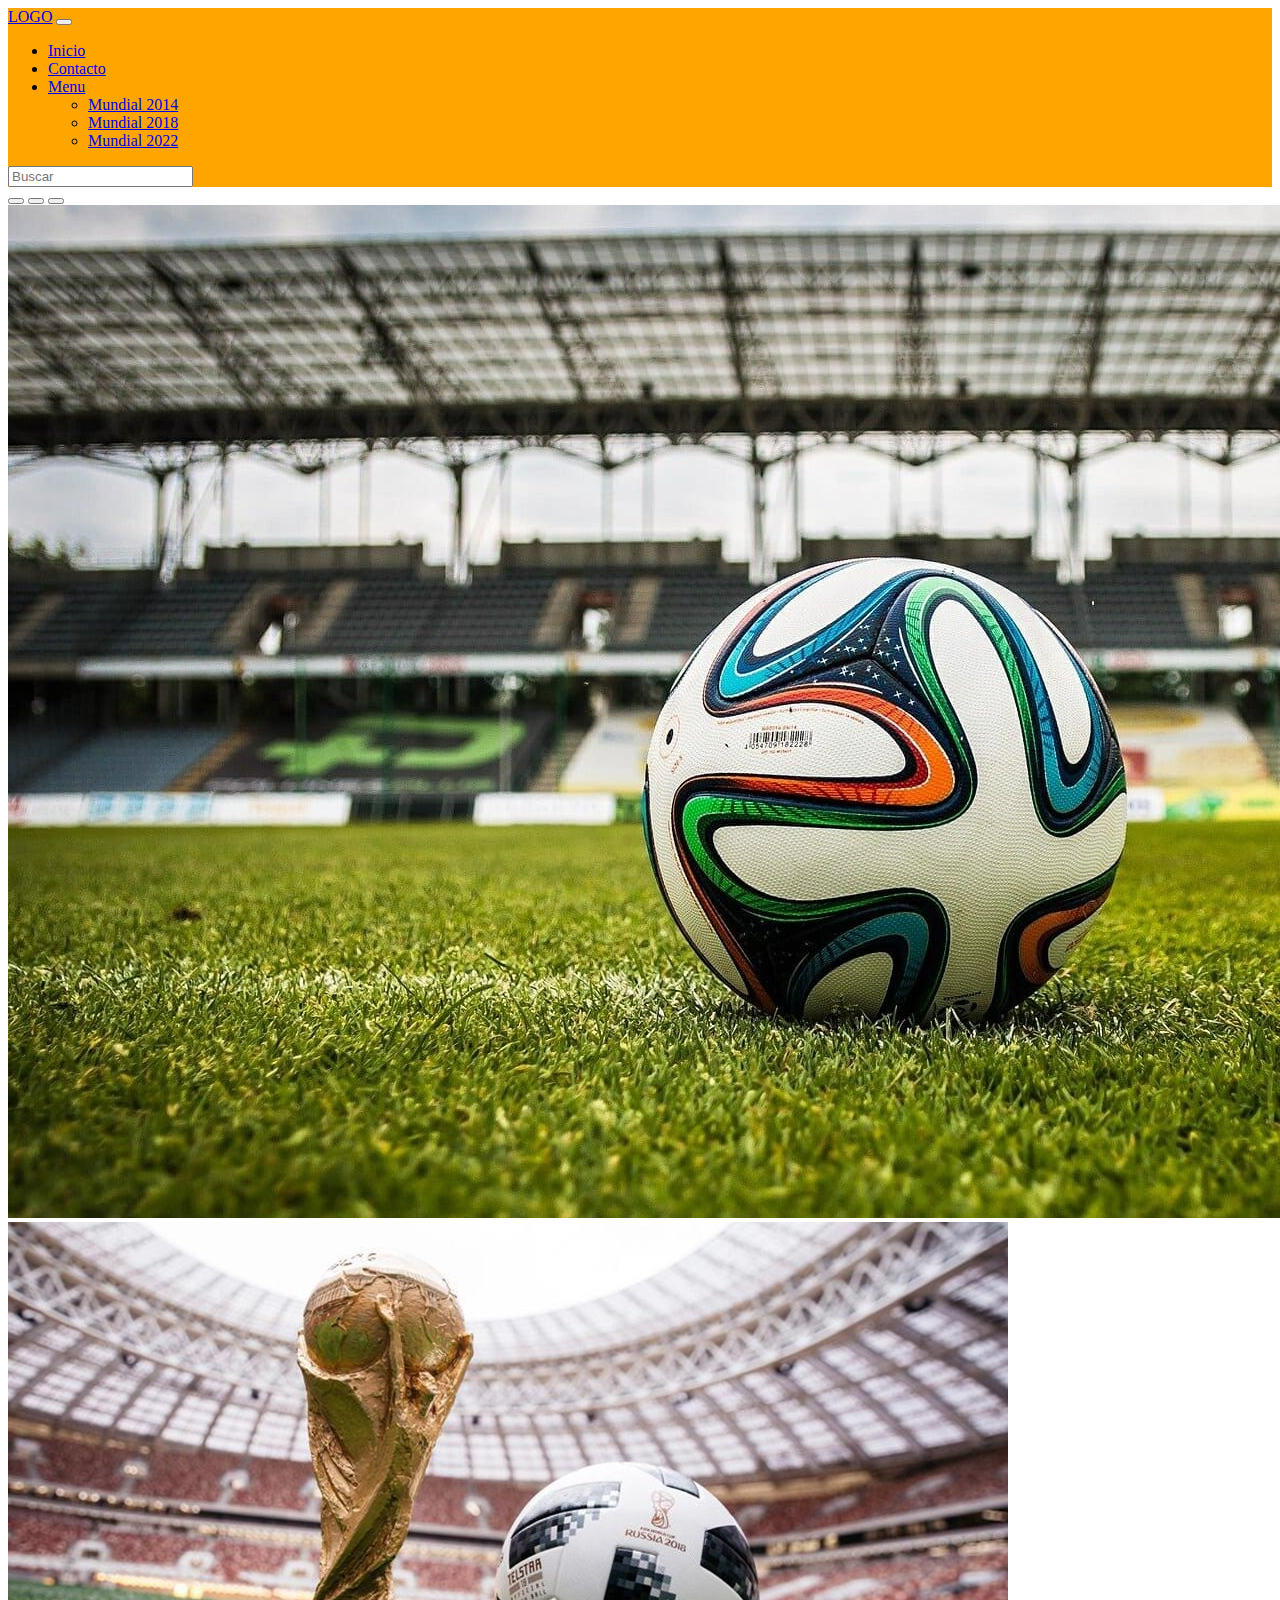
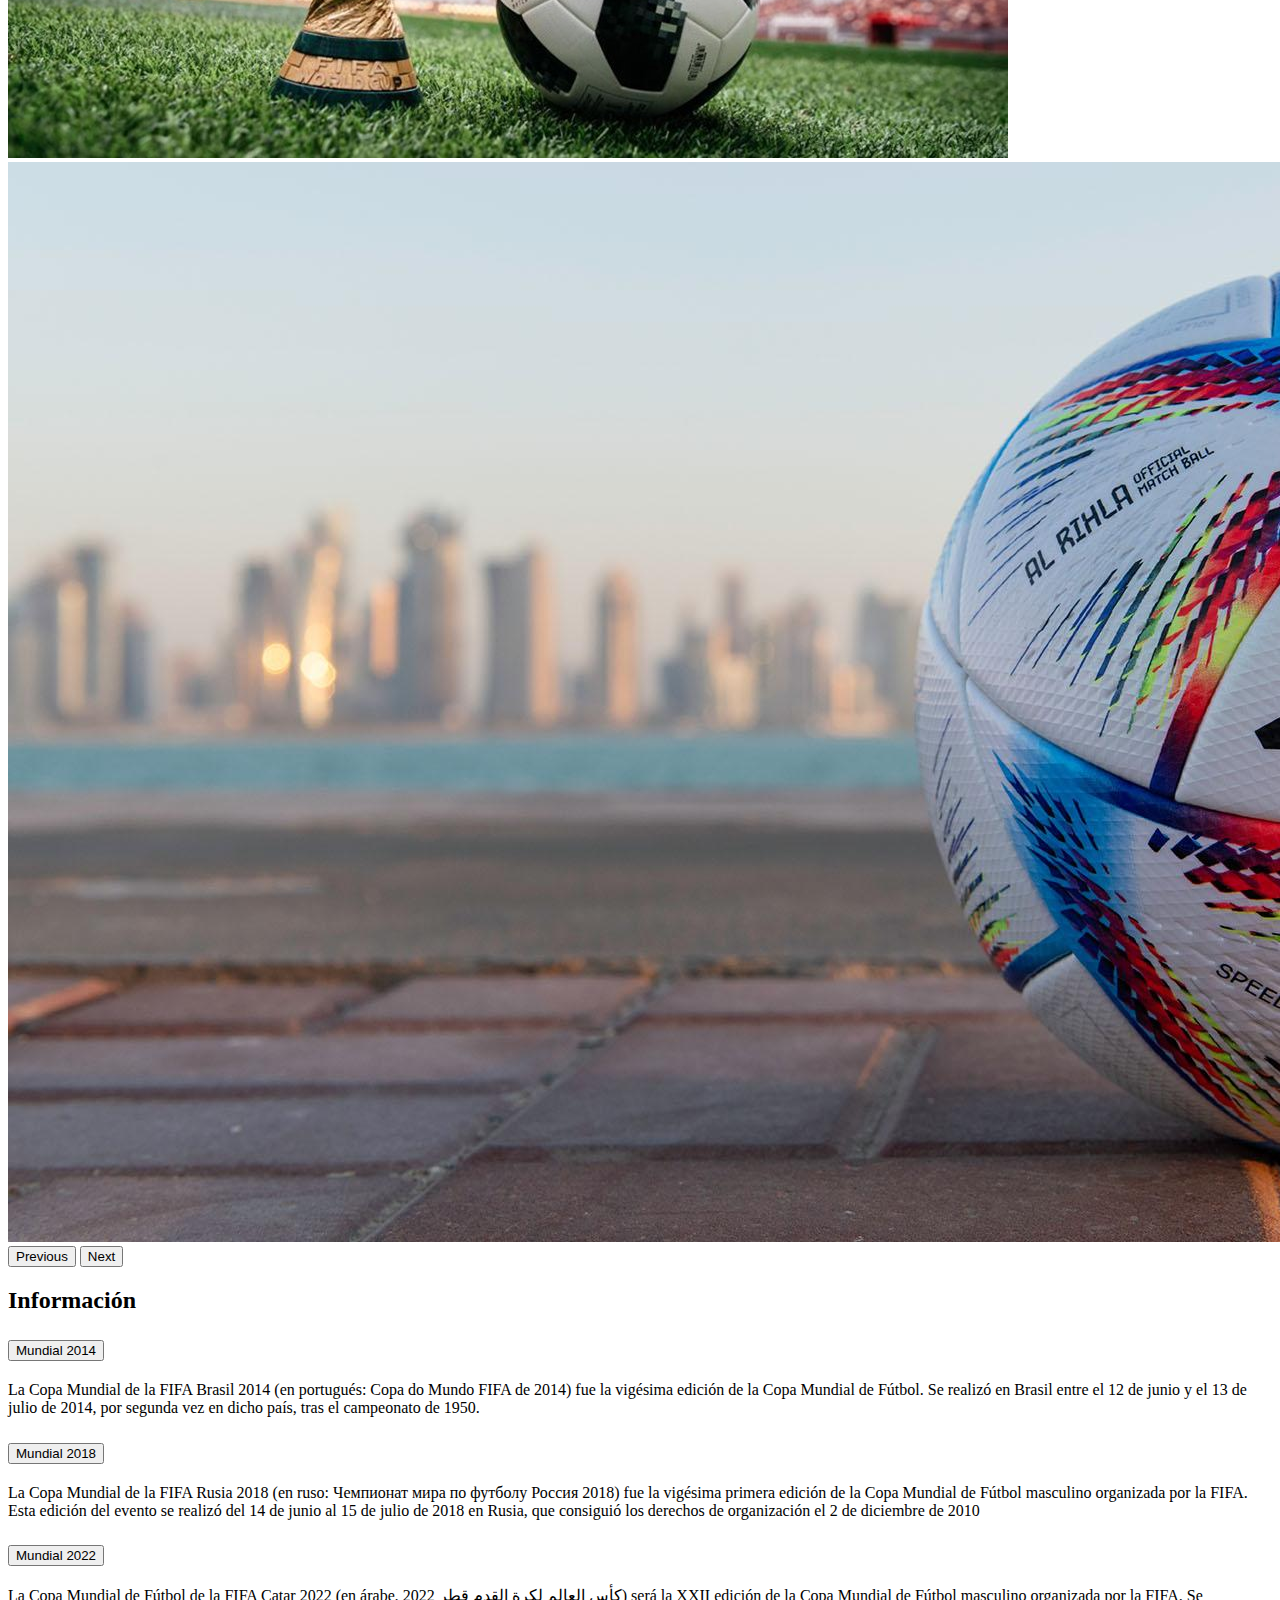
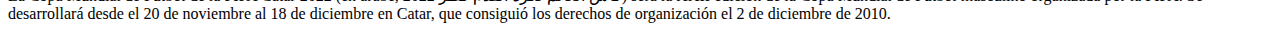
<file: index.html>
<!doctype html>
<html lang="en">
  <head>
    <meta charset="utf-8">
    <meta name="viewport" content="width=device-width, initial-scale=1">
    <link href="https://cdn.jsdelivr.net/npm/bootstrap@5.2.0/dist/css/bootstrap.min.css" rel="stylesheet" integrity="sha384-gH2yIJqKdNHPEq0n4Mqa/HGKIhSkIHeL5AyhkYV8i59U5AR6csBvApHHNl/vI1Bx" crossorigin="anonymous">
    <link rel="stylesheet" href="./css/style.css">
    <title>Bootstrap-Desafio</title>
  </head>
  <body>
    <header>
        <nav class="navbar navbar-expand-md color-nav">
            <div class="container-fluid">
              <a class="navbar-brand" href="index.html">LOGO</a>
              <button class="navbar-toggler" type="button" data-bs-toggle="collapse" data-bs-target="#navbarSupportedContent" aria-controls="navbarSupportedContent" aria-expanded="false" aria-label="Toggle navigation">
                <span class="navbar-toggler-icon"></span>
              </button>
              <div class="collapse navbar-collapse" id="navbarSupportedContent">
                <ul class="navbar-nav me-auto mb-2 mb-lg-0">
                  <li class="nav-item">
                    <a class="nav-link active" aria-current="page" href="index.html">Inicio</a>
                  </li>
                  <li class="nav-item">
                    <a class="nav-link" href="./pages/contacto.html">Contacto</a>
                  </li>
                  <li class="nav-item dropdown">
                    <a class="nav-link dropdown-toggle" href="#" role="button" data-bs-toggle="dropdown" aria-expanded="false">
                      Menu
                    </a>
                    <ul class="dropdown-menu">
                      <li><a class="dropdown-item" href="./pages/2014.html">Mundial 2014</a></li>
                      <li><a class="dropdown-item" href="./pages/2018.html">Mundial 2018</a></li>
                      <li><a class="dropdown-item" href="./pages/2022.html">Mundial 2022</a></li>
                    </ul>
                  </li>
                </ul>
                <form class="d-flex" role="search">
                  <input class="form-control me-2" type="search" placeholder="Buscar" aria-label="Search">
                </form>
              </div>
            </div>
          </nav>
    </header>
    <main>
        <div id="carouselExampleIndicators" class="carousel slide" data-bs-ride="true">
            <div class="carousel-indicators">
              <button type="button" data-bs-target="#carouselExampleIndicators" data-bs-slide-to="0" class="active" aria-current="true" aria-label="Slide 1"></button>
              <button type="button" data-bs-target="#carouselExampleIndicators" data-bs-slide-to="1" aria-label="Slide 2"></button>
              <button type="button" data-bs-target="#carouselExampleIndicators" data-bs-slide-to="2" aria-label="Slide 3"></button>
            </div>
            <div class="carousel-inner">
              <div class="carousel-item active">
                <img src="./img/pelota1.jpg" class="d-block w-100" alt="Pelota mundial 2014">
              </div>
              <div class="carousel-item">
                <img src="./img/pelota2.jpg" class="d-block w-100" alt="Pelota mundial 2018">
              </div>
              <div class="carousel-item">
                <img src="./img/pelota3.jpg" class="d-block w-100" alt="Pelota mundial 2022">
              </div>
            </div>
            <button class="carousel-control-prev" type="button" data-bs-target="#carouselExampleIndicators" data-bs-slide="prev">
              <span class="carousel-control-prev-icon" aria-hidden="true"></span>
              <span class="visually-hidden">Previous</span>
            </button>
            <button class="carousel-control-next" type="button" data-bs-target="#carouselExampleIndicators" data-bs-slide="next">
              <span class="carousel-control-next-icon" aria-hidden="true"></span>
              <span class="visually-hidden">Next</span>
            </button>
          </div>

          <h2>Información </h2>
          <div class="accordion" id="accordionExample">
            <!-- Item 1 -->
            <div class="accordion-item">
              <h2 class="accordion-header" id="headingOne">
                <button class="accordion-button" type="button" data-bs-toggle="collapse" data-bs-target="#collapseOne" aria-expanded="true" aria-controls="collapseOne">
                  Mundial 2014
                </button>
              </h2>
              <div id="collapseOne" class="accordion-collapse collapse show" aria-labelledby="headingOne" data-bs-parent="#accordionExample">
                <div class="accordion-body">
                    <p>La Copa Mundial de la FIFA Brasil 2014 (en portugués: Copa do Mundo FIFA de 2014) fue la vigésima edición de la Copa Mundial de Fútbol. Se realizó en Brasil entre el 12 de junio y el 13 de julio de 2014, por segunda vez en dicho país, tras el campeonato de 1950.</p>
                </div>
              </div>
            </div>
            <!-- Item 2 -->
            <div class="accordion-item">
              <h2 class="accordion-header" id="headingTwo">
                <button class="accordion-button collapsed" type="button" data-bs-toggle="collapse" data-bs-target="#collapseTwo" aria-expanded="false" aria-controls="collapseTwo">
                  Mundial 2018
                </button>
              </h2>
              <div id="collapseTwo" class="accordion-collapse collapse" aria-labelledby="headingTwo" data-bs-parent="#accordionExample">
                <div class="accordion-body">
                  <p>La Copa Mundial de la FIFA Rusia 2018 (en ruso: Чемпионат мира по футболу Россия 2018) fue la vigésima primera edición de la Copa Mundial de Fútbol masculino organizada por la FIFA. Esta edición del evento se realizó del 14 de junio al 15 de julio de 2018 en Rusia, que consiguió los derechos de organización el 2 de diciembre de 2010</p>
                </div>
              </div>
            </div>
            <!-- Item 3 -->
            <div class="accordion-item">
              <h2 class="accordion-header" id="headingThree">
                <button class="accordion-button collapsed" type="button" data-bs-toggle="collapse" data-bs-target="#collapseThree" aria-expanded="false" aria-controls="collapseThree">
                  Mundial 2022
                </button>
              </h2>
              <div id="collapseThree" class="accordion-collapse collapse" aria-labelledby="headingThree" data-bs-parent="#accordionExample">
                <div class="accordion-body">
                  <p>La Copa Mundial de Fútbol de la FIFA Catar 2022 (en árabe, كأس العالم لكرة القدم قطر 2022) será la XXII edición de la Copa Mundial de Fútbol masculino organizada por la FIFA. Se desarrollará desde el 20 de noviembre al 18 de diciembre en Catar, que consiguió los derechos de organización el 2 de diciembre de 2010.</p>
                </div>
              </div>
            </div>
          </div>
    </main>
    <script src="https://cdn.jsdelivr.net/npm/bootstrap@5.2.0/dist/js/bootstrap.bundle.min.js" integrity="sha384-A3rJD856KowSb7dwlZdYEkO39Gagi7vIsF0jrRAoQmDKKtQBHUuLZ9AsSv4jD4Xa" crossorigin="anonymous"></script>
  </body>
</html>
</file>
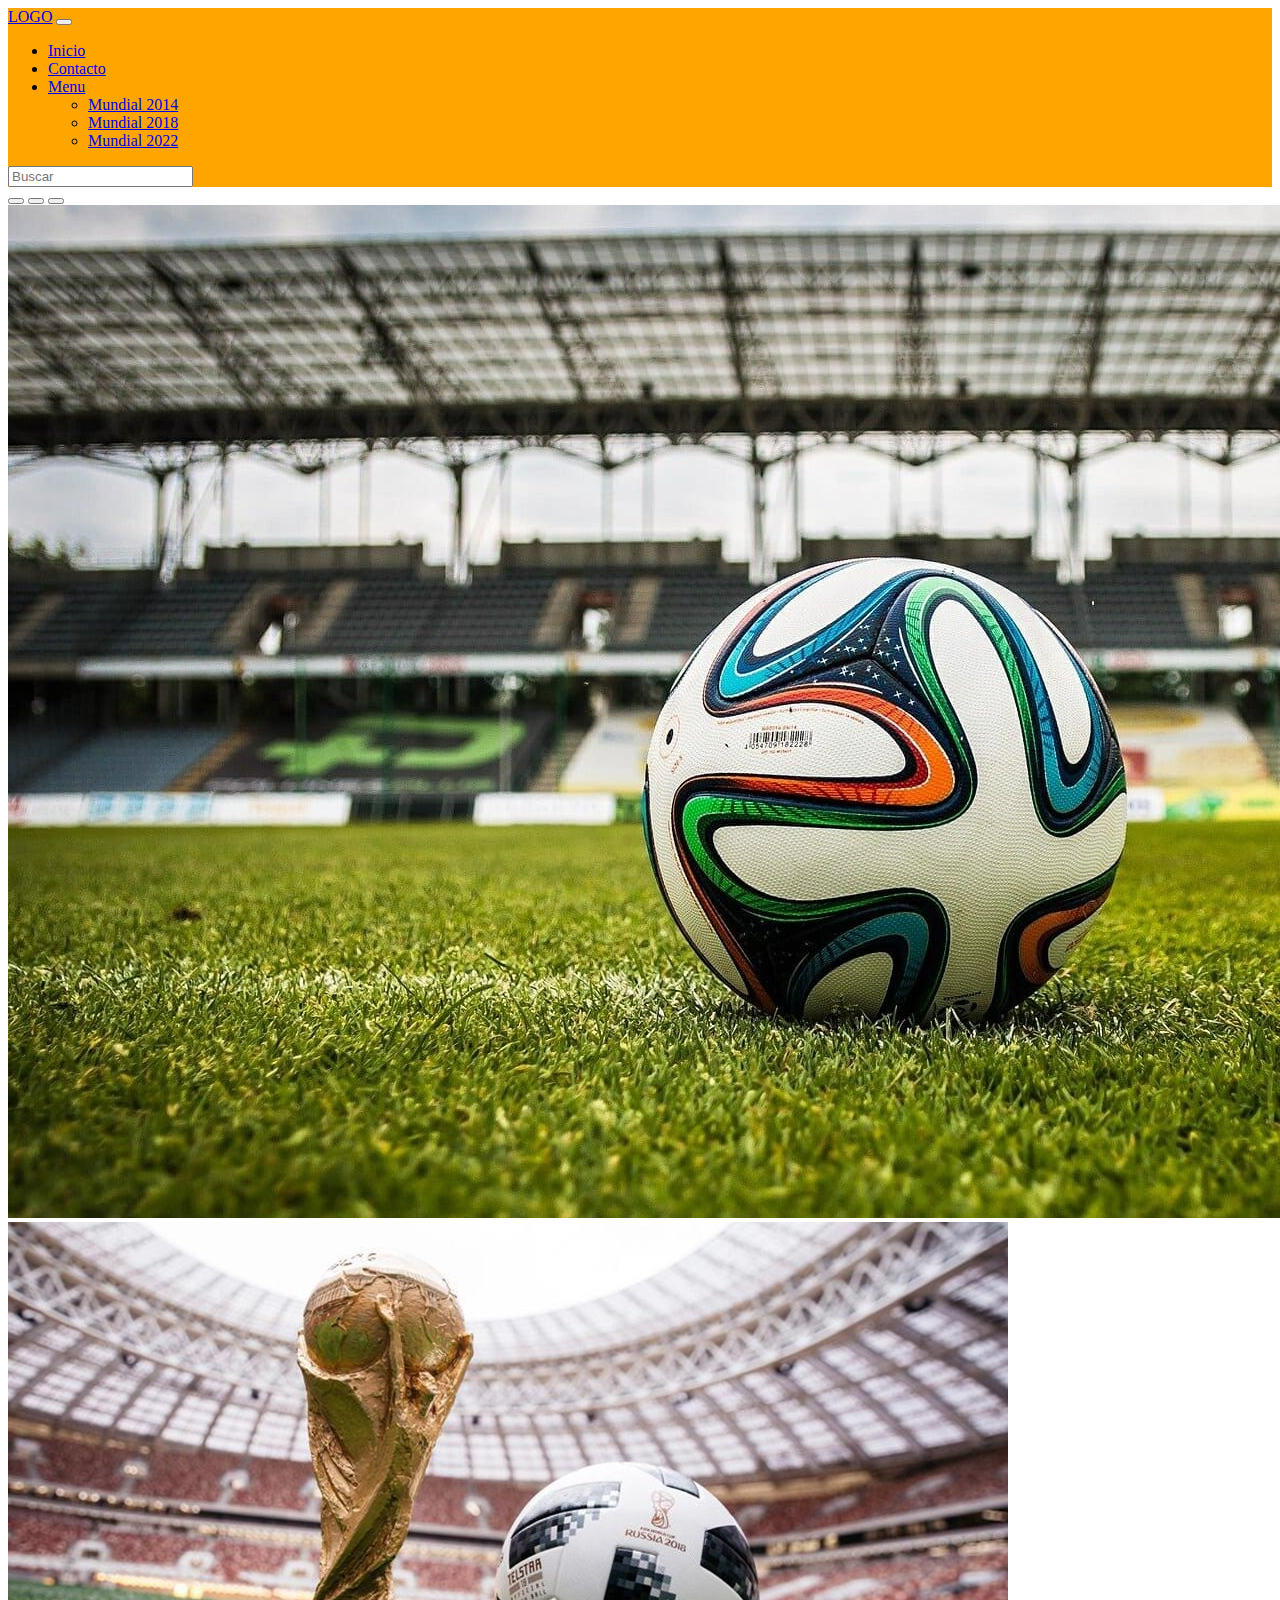
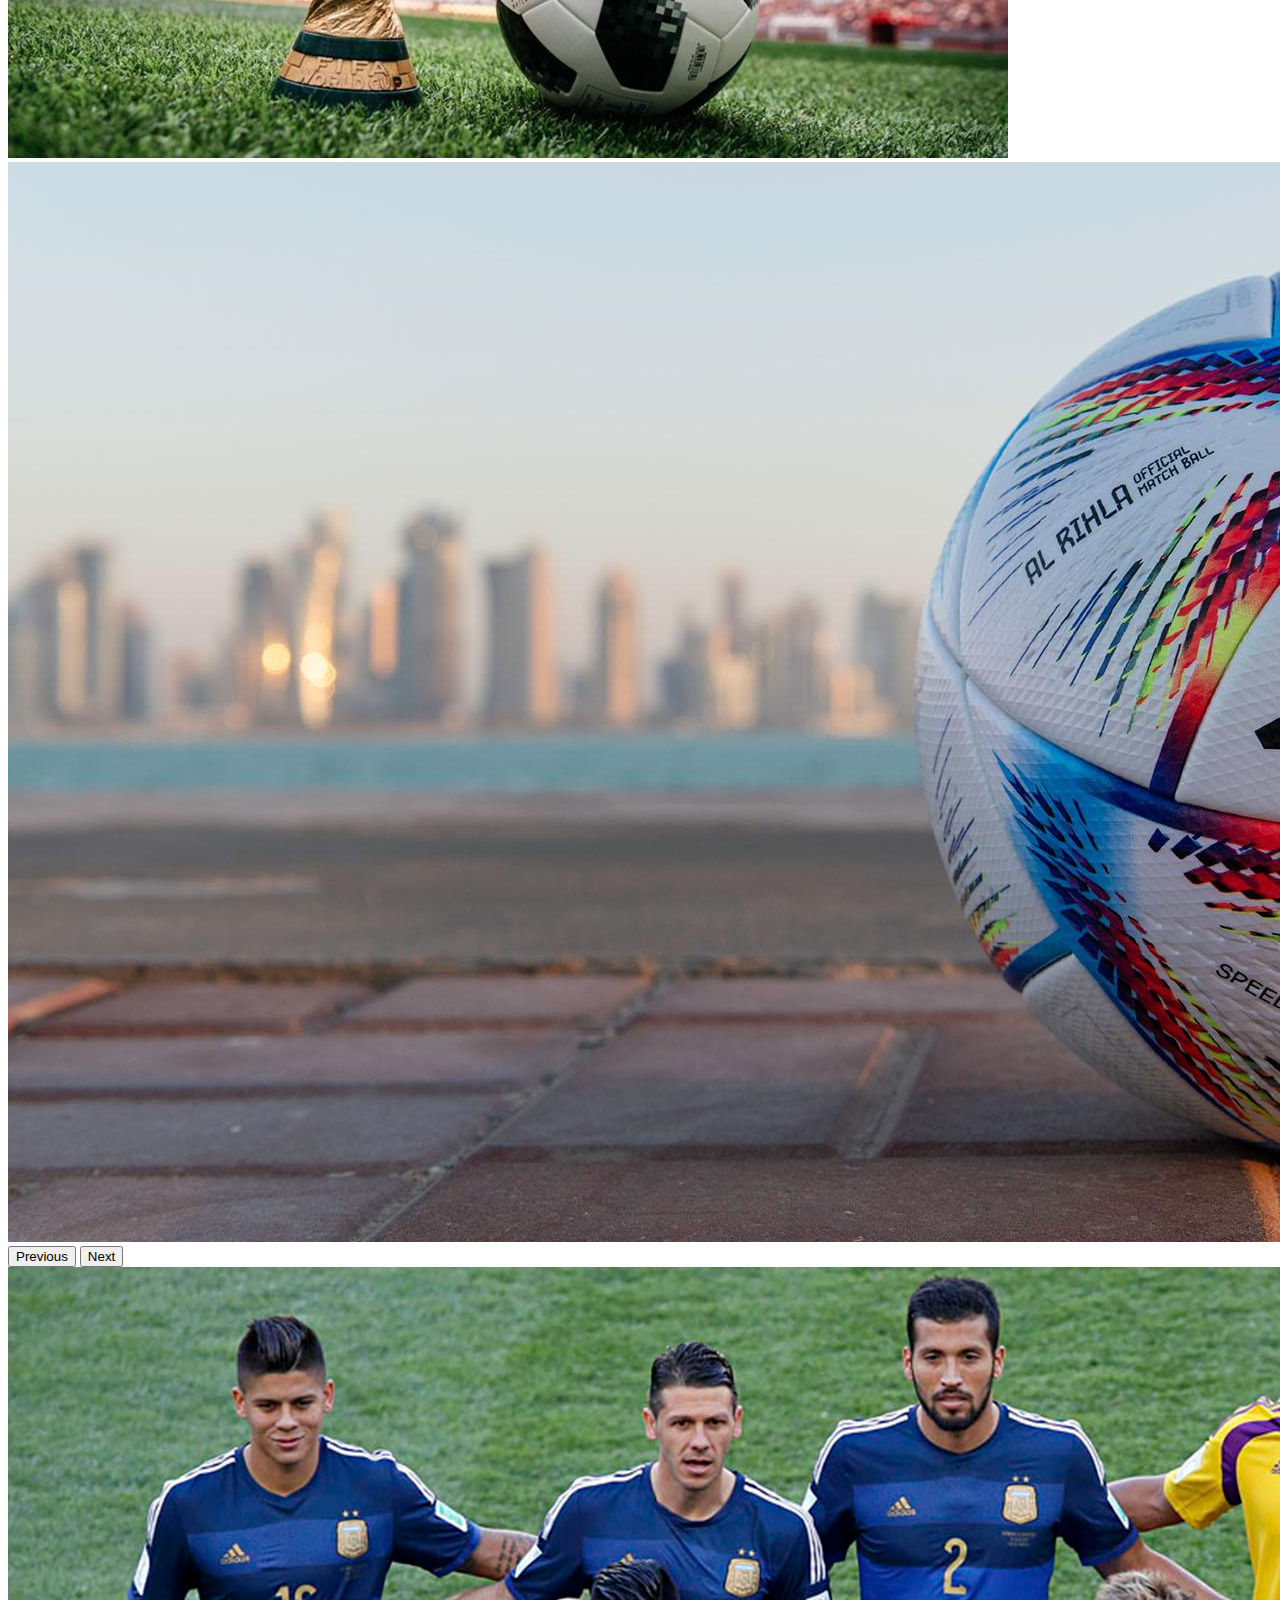
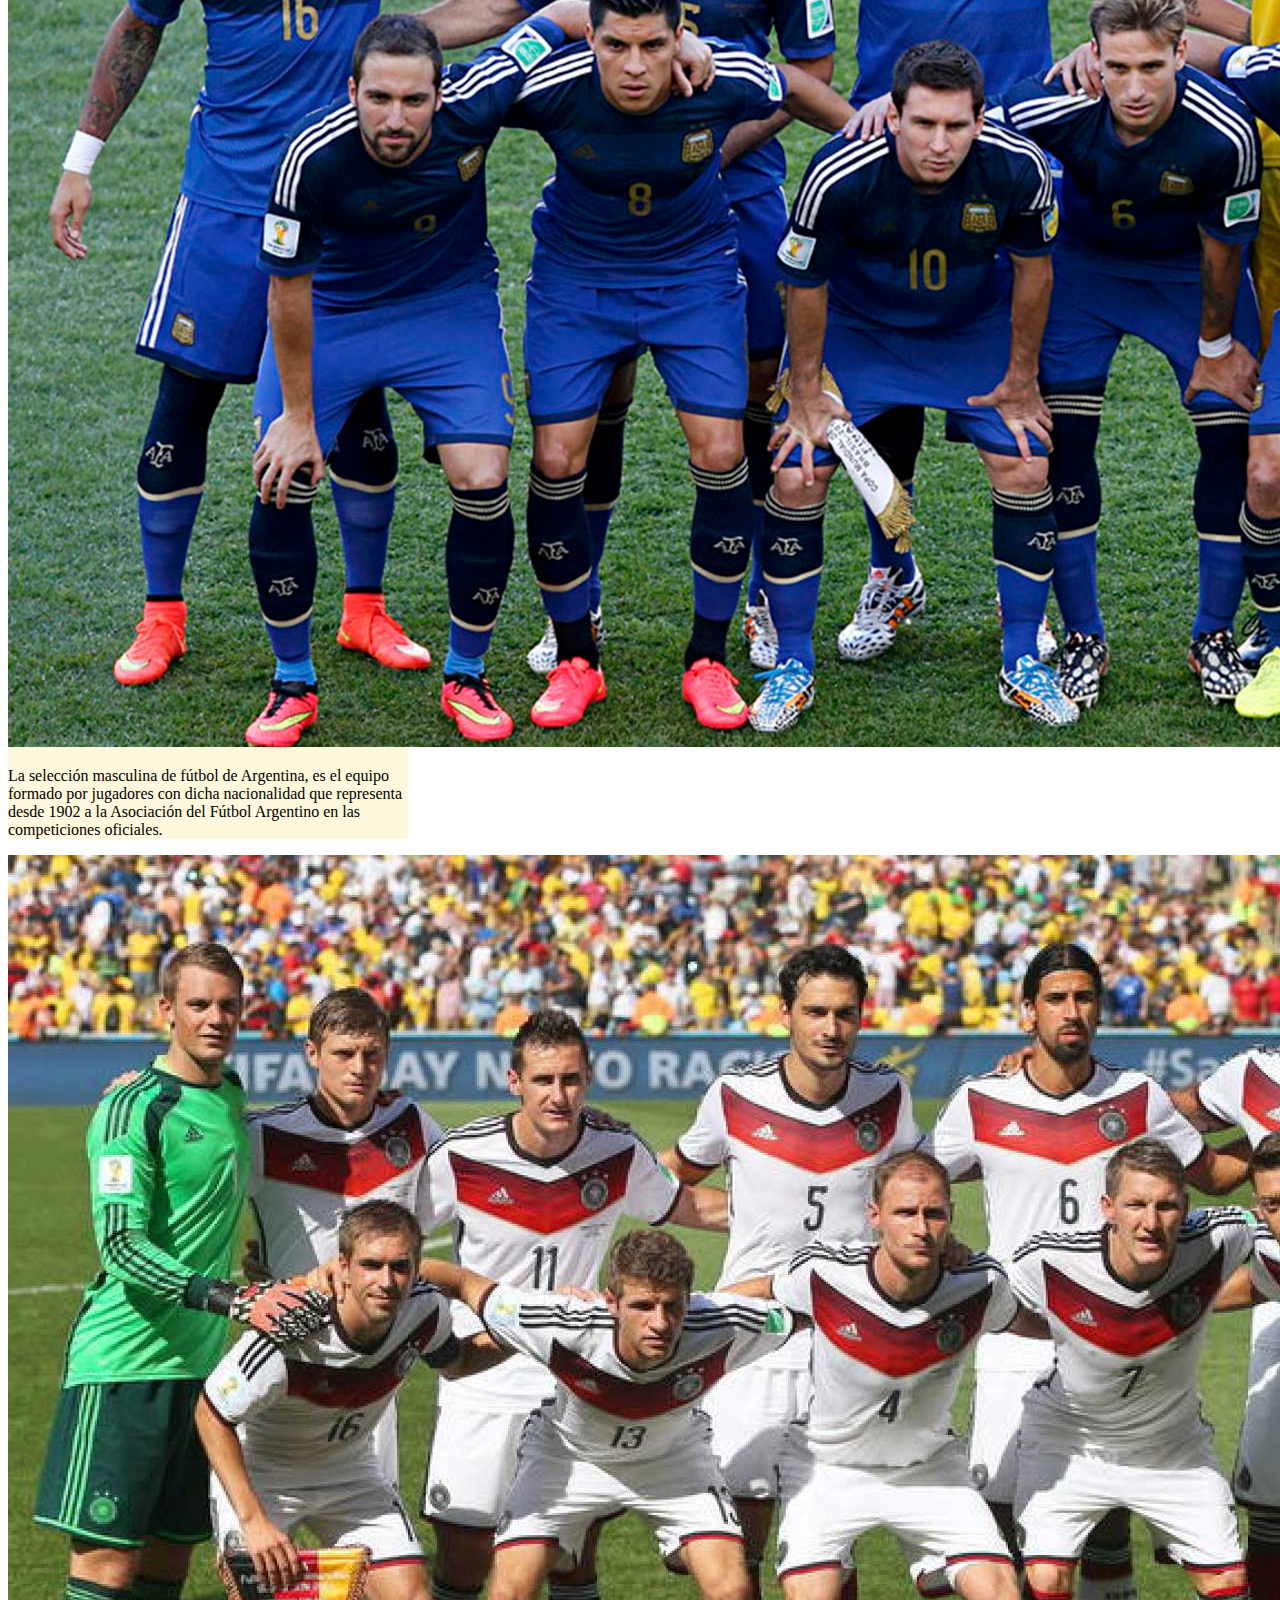
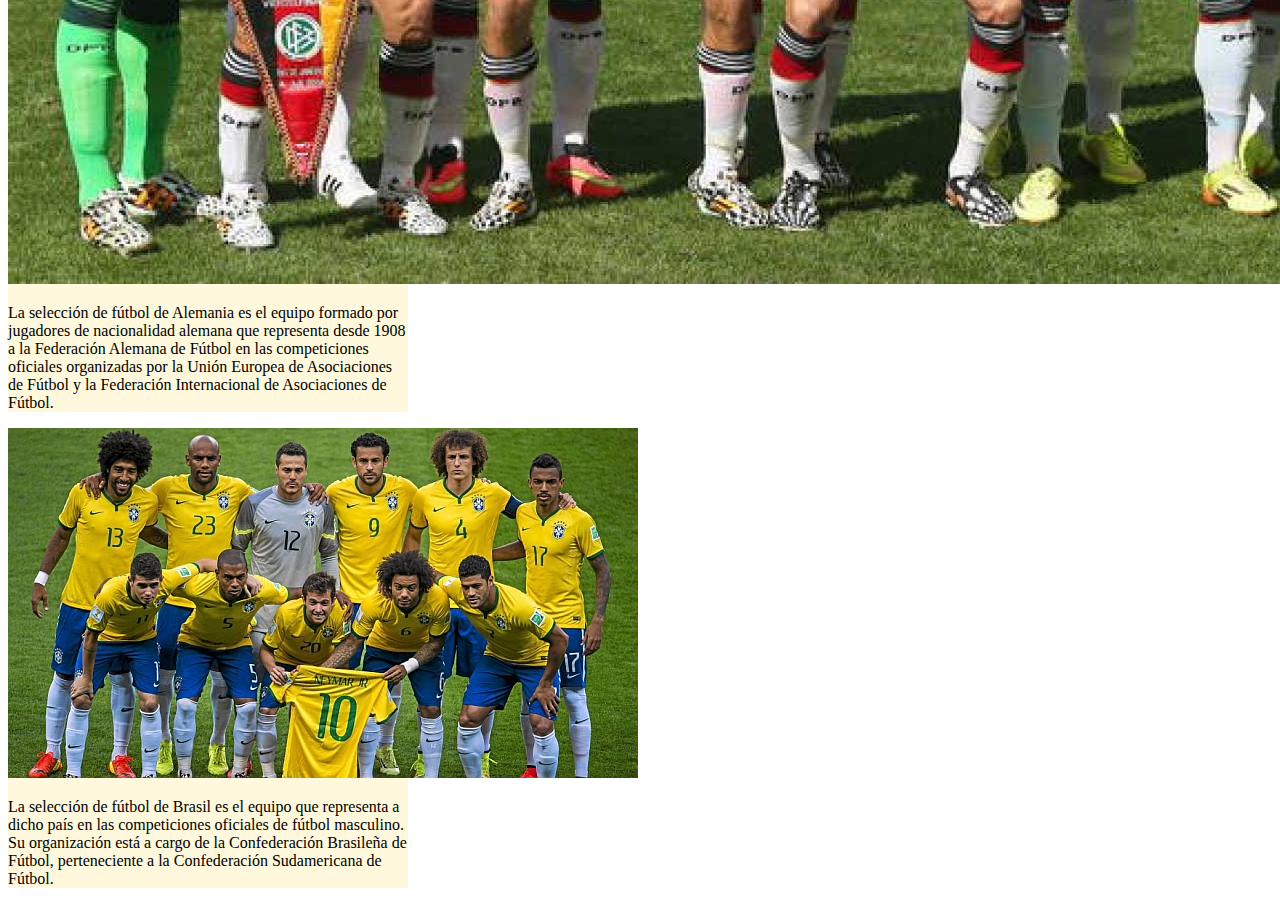
<file: pages/2014.html>
<!doctype html>
<html lang="en">
  <head>
    <meta charset="utf-8">
    <meta name="viewport" content="width=device-width, initial-scale=1">
    <link href="https://cdn.jsdelivr.net/npm/bootstrap@5.2.0/dist/css/bootstrap.min.css" rel="stylesheet" integrity="sha384-gH2yIJqKdNHPEq0n4Mqa/HGKIhSkIHeL5AyhkYV8i59U5AR6csBvApHHNl/vI1Bx" crossorigin="anonymous">
    <link rel="stylesheet" href="../css/style.css">
    <title>Bootstrap-Desafio</title>
  </head>
  <body>
    <header>
        <nav class="navbar navbar-expand-md color-nav">
            <div class="container-fluid">
              <a class="navbar-brand" href="../index.html">LOGO</a>
              <button class="navbar-toggler" type="button" data-bs-toggle="collapse" data-bs-target="#navbarSupportedContent" aria-controls="navbarSupportedContent" aria-expanded="false" aria-label="Toggle navigation">
                <span class="navbar-toggler-icon"></span>
              </button>
              <div class="collapse navbar-collapse" id="navbarSupportedContent">
                <ul class="navbar-nav me-auto mb-2 mb-lg-0">
                  <li class="nav-item">
                    <a class="nav-link active" aria-current="page" href="../index.html">Inicio</a>
                  </li>
                  <li class="nav-item">
                    <a class="nav-link" href="./contacto.html">Contacto</a>
                  </li>
                  <li class="nav-item dropdown">
                    <a class="nav-link dropdown-toggle" href="#" role="button" data-bs-toggle="dropdown" aria-expanded="false">
                      Menu
                    </a>
                    <ul class="dropdown-menu">
                      <li><a class="dropdown-item" href="./2014.html">Mundial 2014</a></li>
                      <li><a class="dropdown-item" href="./2018.html">Mundial 2018</a></li>
                      <li><a class="dropdown-item" href="./2022.html">Mundial 2022</a></li>
                    </ul>
                  </li>
                </ul>
                <form class="d-flex" role="search">
                  <input class="form-control me-2" type="search" placeholder="Buscar" aria-label="Search">
                </form>
              </div>
            </div>
          </nav>
    </header>
    <main>
        <div id="carouselExampleIndicators" class="carousel slide" data-bs-ride="true">
            <div class="carousel-indicators">
              <button type="button" data-bs-target="#carouselExampleIndicators" data-bs-slide-to="0" class="active" aria-current="true" aria-label="Slide 1"></button>
              <button type="button" data-bs-target="#carouselExampleIndicators" data-bs-slide-to="1" aria-label="Slide 2"></button>
              <button type="button" data-bs-target="#carouselExampleIndicators" data-bs-slide-to="2" aria-label="Slide 3"></button>
            </div>
            <div class="carousel-inner">
              <div class="carousel-item active">
                <img src="../img/pelota1.jpg" class="d-block w-100" alt="Pelota mundial 2014">
              </div>
              <div class="carousel-item">
                <img src="../img/pelota2.jpg" class="d-block w-100" alt="Pelota mundial 2018">
              </div>
              <div class="carousel-item">
                <img src="../img/pelota3.jpg" class="d-block w-100" alt="Pelota mundial 2022">
              </div>
            </div>
            <button class="carousel-control-prev" type="button" data-bs-target="#carouselExampleIndicators" data-bs-slide="prev">
              <span class="carousel-control-prev-icon" aria-hidden="true"></span>
              <span class="visually-hidden">Previous</span>
            </button>
            <button class="carousel-control-next" type="button" data-bs-target="#carouselExampleIndicators" data-bs-slide="next">
              <span class="carousel-control-next-icon" aria-hidden="true"></span>
              <span class="visually-hidden">Next</span>
            </button>
          </div>

        <div class="row container p-5">

            <div class="card col-4 ">
                <img src="../img/argentina2014.jpg" class="card-img-top" alt="Seleccion Argentina">
                <div class="card-body">
                    <p class="card-text">La selección masculina de fútbol de Argentina, es el equipo formado por jugadores con dicha nacionalidad que representa desde 1902 a la Asociación del Fútbol Argentino en las competiciones oficiales.</p>
                </div>
            </div>
            <div class="card col-4">
                <img src="../img/alemania.jpg" class="card-img-top" alt="Seleccion Alemana">
                <div class="card-body">
                    <p class="card-text">La selección de fútbol de Alemania es el equipo formado por jugadores de nacionalidad alemana que representa desde 1908 a la Federación Alemana de Fútbol en las competiciones oficiales organizadas por la Unión Europea de Asociaciones de Fútbol y la Federación Internacional de Asociaciones de Fútbol.</p>
                </div>
            </div>
            <div class="card col-4">
                <img src="../img/brasil.jpg" class="card-img-top" alt="Seleccion Brasileña">
                <div class="card-body">
                    <p class="card-text">La selección de fútbol de Brasil es el equipo que representa a dicho país en las competiciones oficiales de fútbol masculino. Su organización está a cargo de la Confederación Brasileña de Fútbol, perteneciente a la Confederación Sudamericana de Fútbol.</p>
                </div>
            </div>

        </div>
    </main>
    <script src="https://cdn.jsdelivr.net/npm/bootstrap@5.2.0/dist/js/bootstrap.bundle.min.js" integrity="sha384-A3rJD856KowSb7dwlZdYEkO39Gagi7vIsF0jrRAoQmDKKtQBHUuLZ9AsSv4jD4Xa" crossorigin="anonymous"></script>
  </body>
</html>
</file>
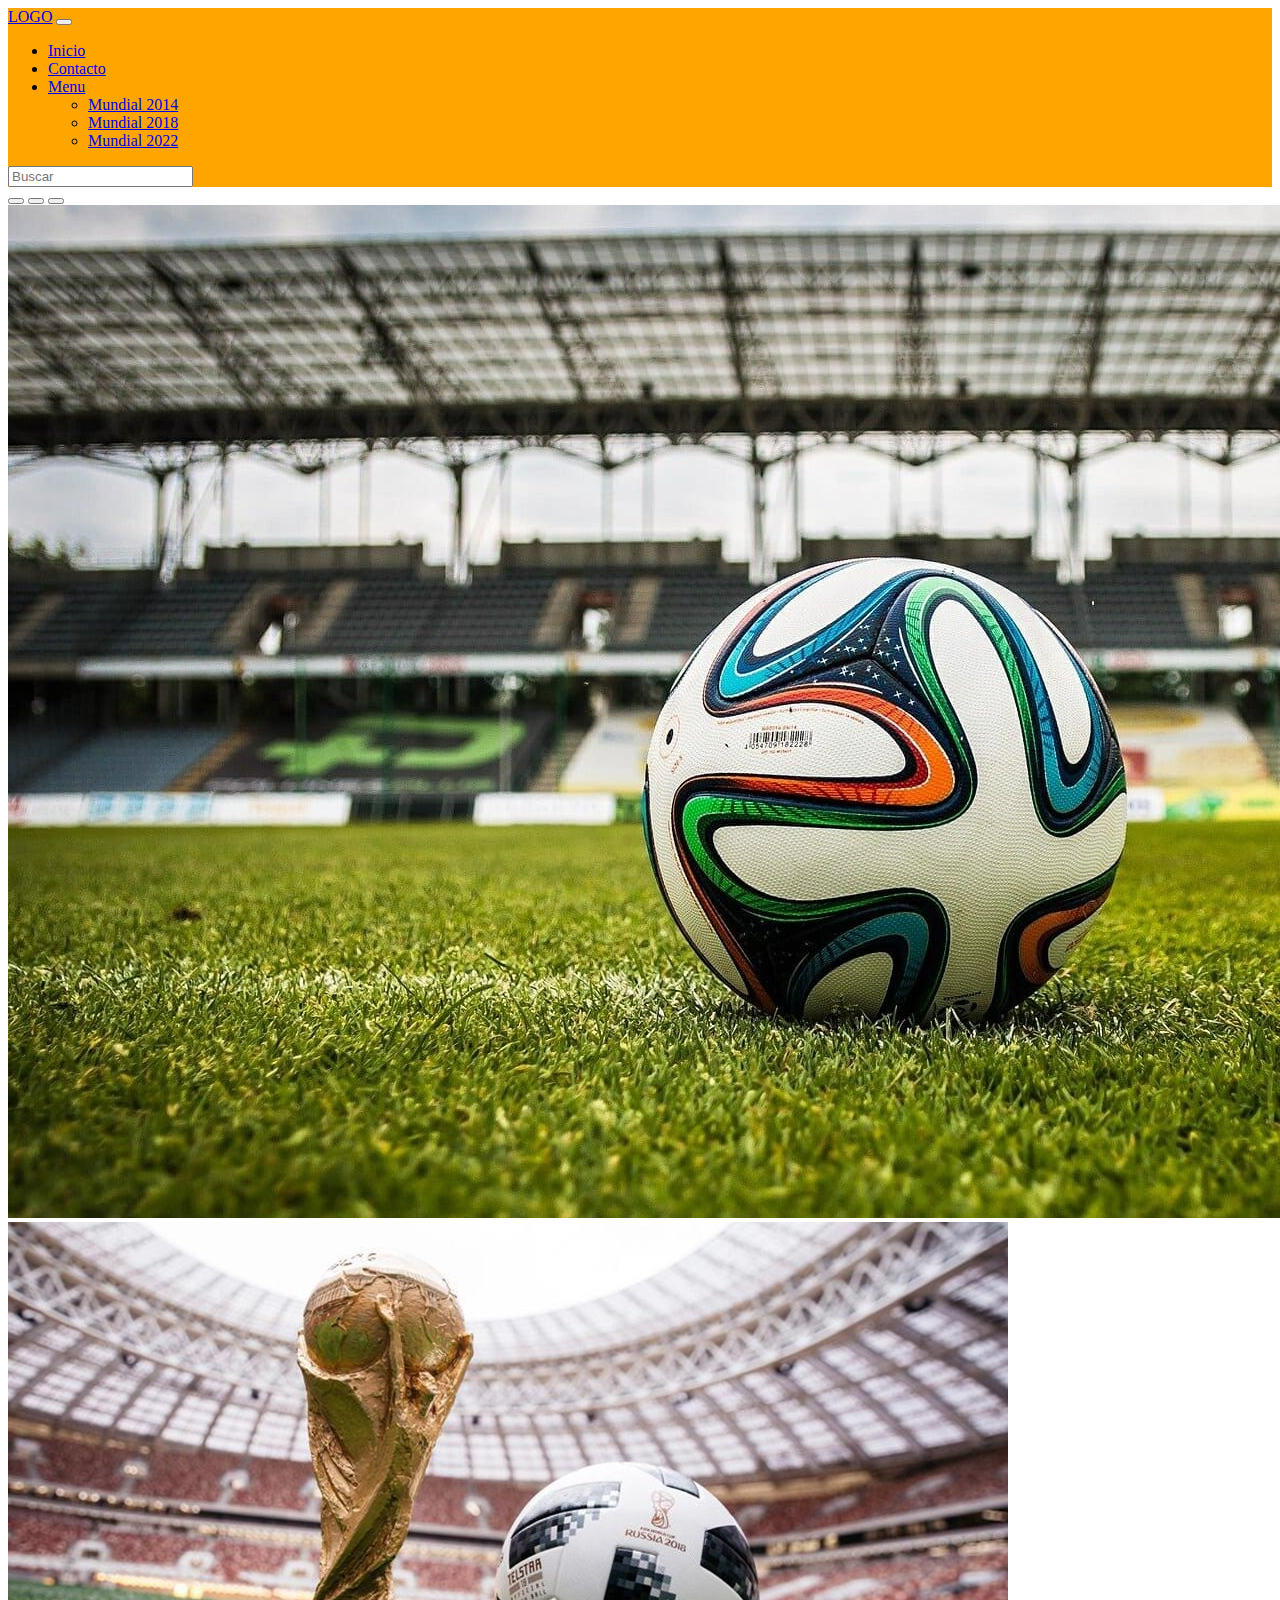
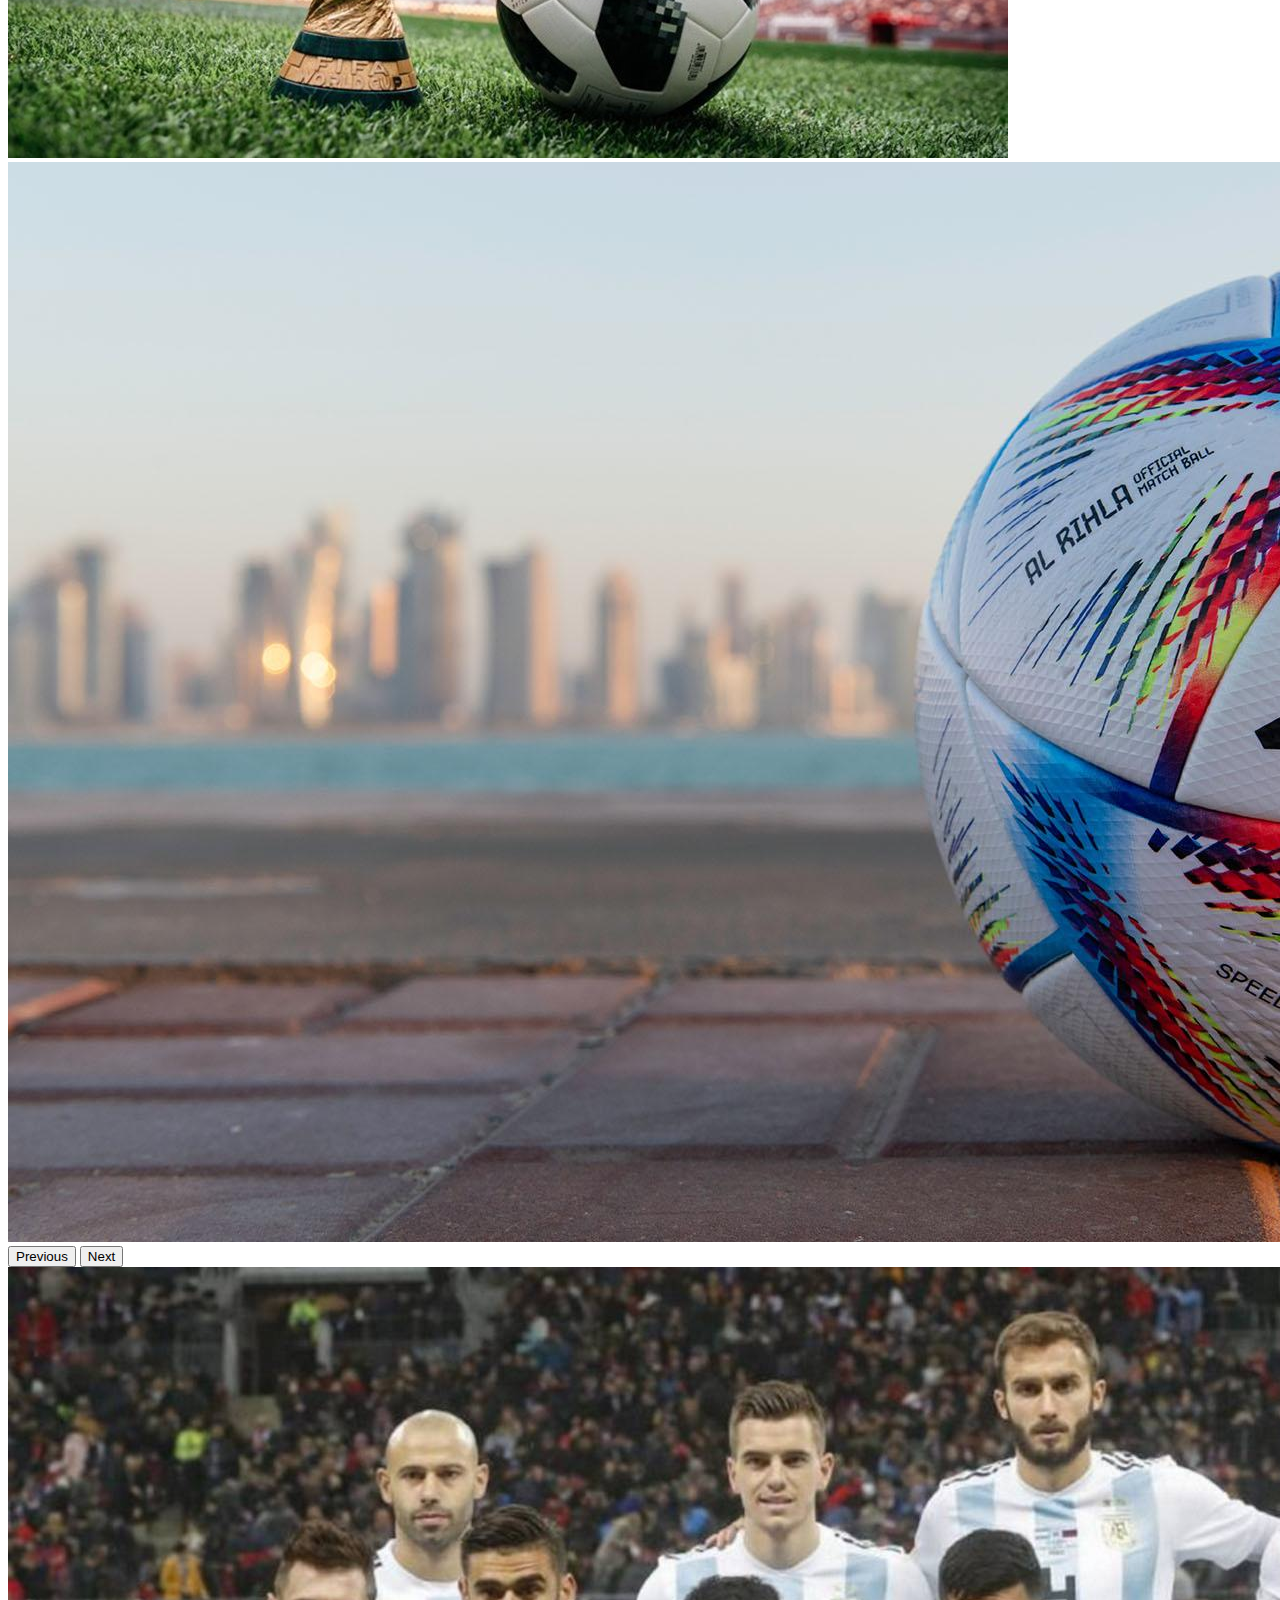
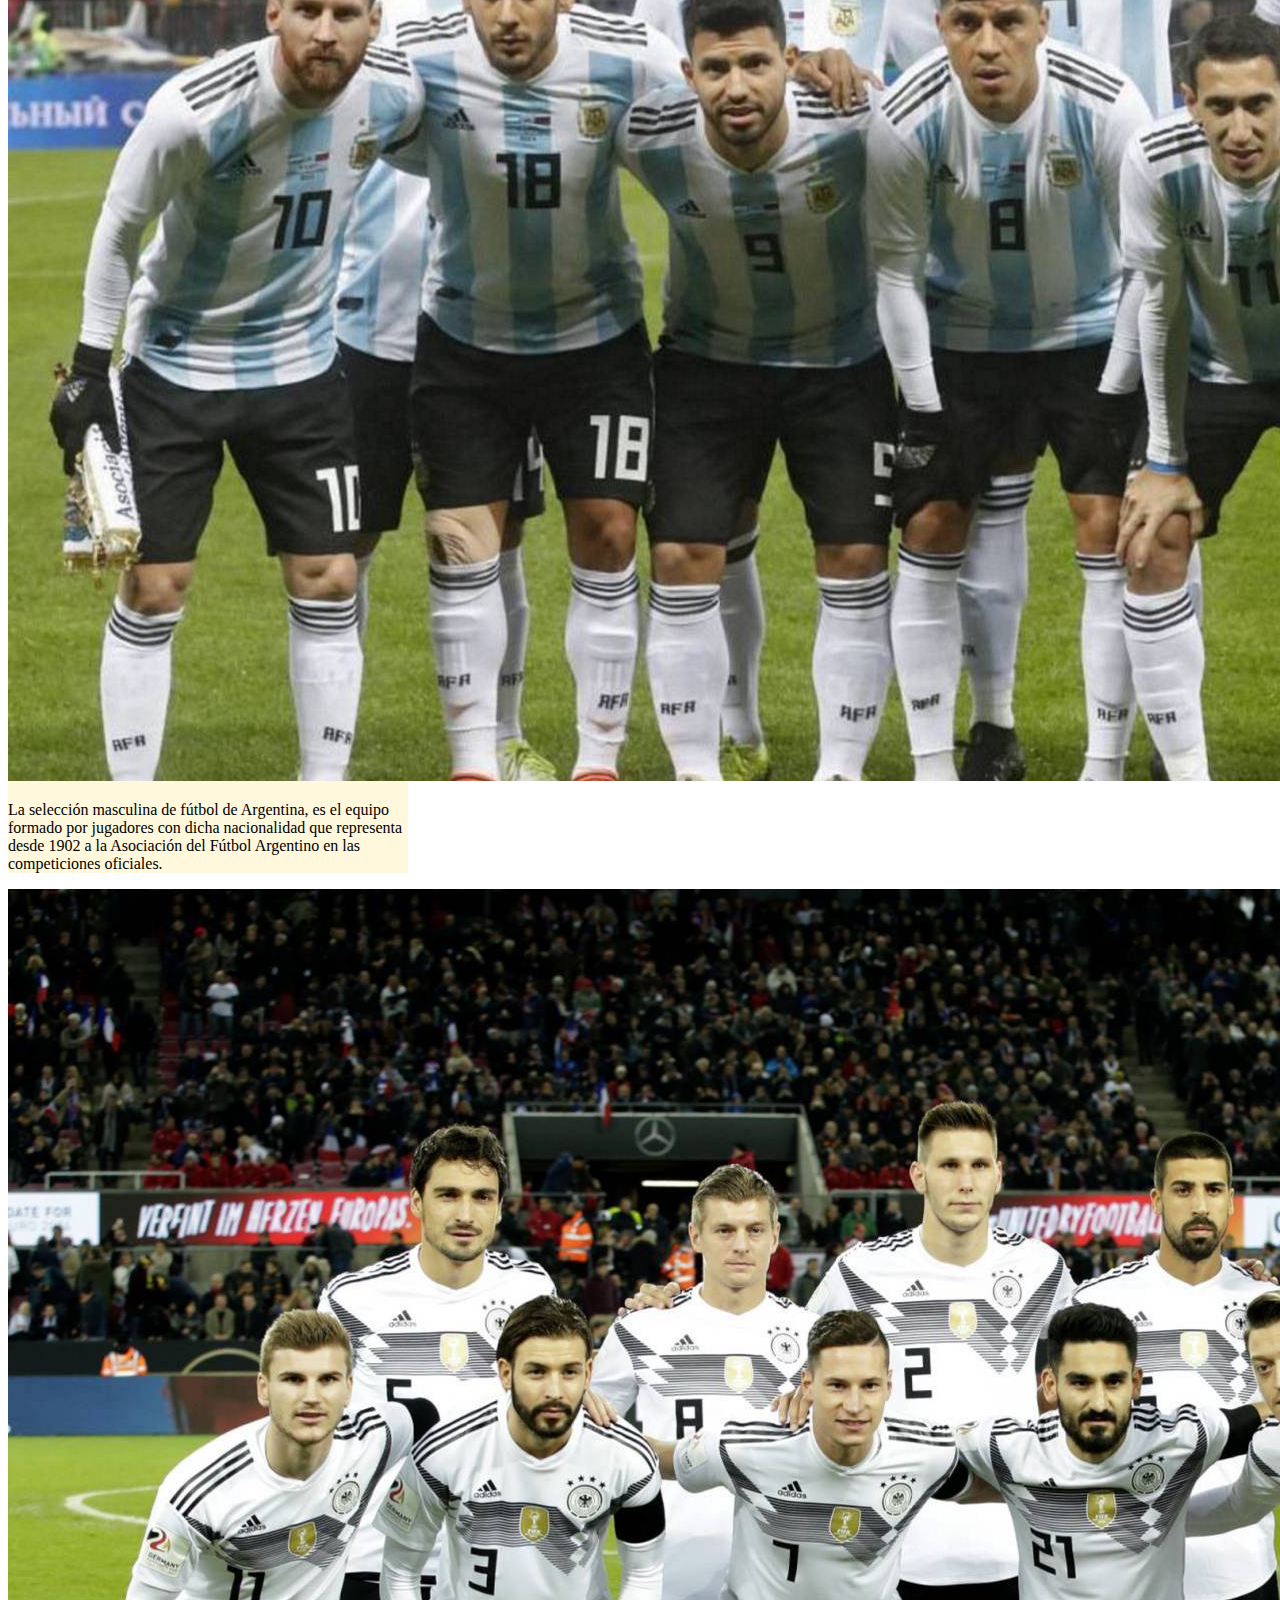
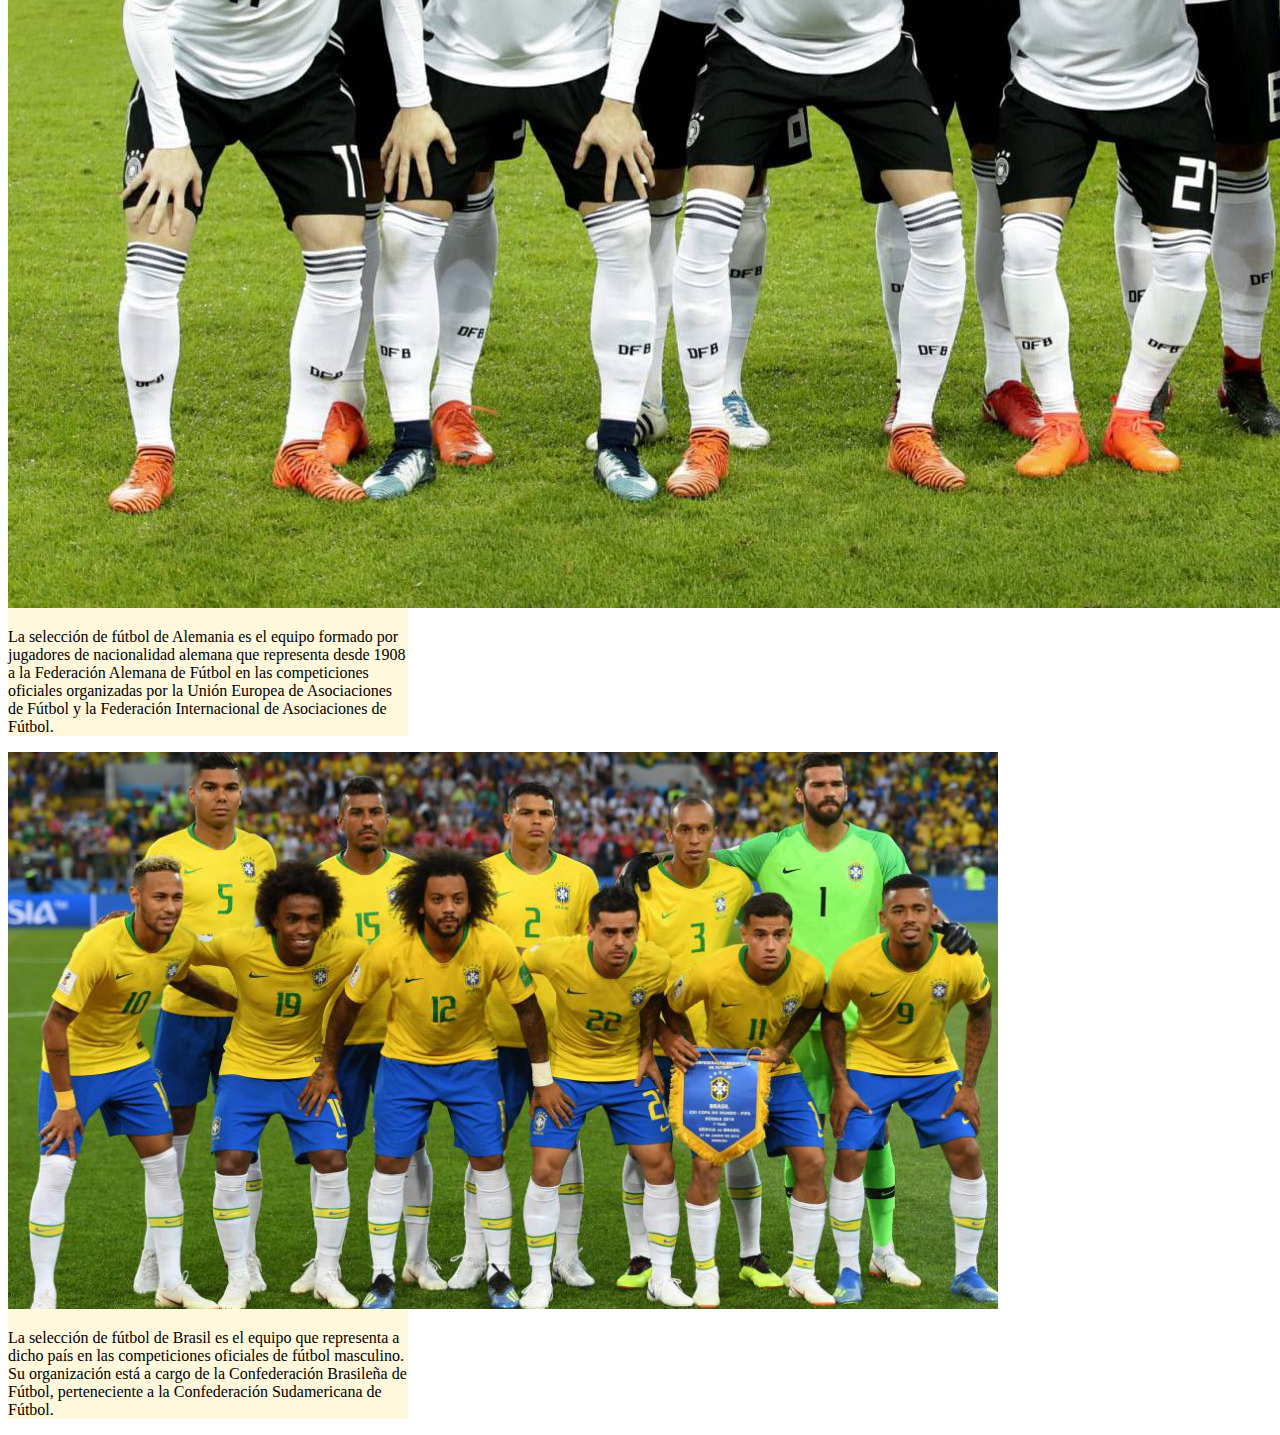
<file: pages/2018.html>
<!doctype html>
<html lang="en">
  <head>
    <meta charset="utf-8">
    <meta name="viewport" content="width=device-width, initial-scale=1">
    <title>Bootstrap-Desafio</title>
    <link href="https://cdn.jsdelivr.net/npm/bootstrap@5.2.0/dist/css/bootstrap.min.css" rel="stylesheet" integrity="sha384-gH2yIJqKdNHPEq0n4Mqa/HGKIhSkIHeL5AyhkYV8i59U5AR6csBvApHHNl/vI1Bx" crossorigin="anonymous">
    <link rel="stylesheet" href="../css/style.css">
  </head>
  <body>
    <header>
        <nav class="navbar navbar-expand-md color-nav">
            <div class="container-fluid">
              <a class="navbar-brand" href="../index.html">LOGO</a>
              <button class="navbar-toggler" type="button" data-bs-toggle="collapse" data-bs-target="#navbarSupportedContent" aria-controls="navbarSupportedContent" aria-expanded="false" aria-label="Toggle navigation">
                <span class="navbar-toggler-icon"></span>
              </button>
              <div class="collapse navbar-collapse" id="navbarSupportedContent">
                <ul class="navbar-nav me-auto mb-2 mb-lg-0">
                  <li class="nav-item">
                    <a class="nav-link active" aria-current="page" href="../index.html">Inicio</a>
                  </li>
                  <li class="nav-item">
                    <a class="nav-link" href="./contacto.html">Contacto</a>
                  </li>
                  <li class="nav-item dropdown">
                    <a class="nav-link dropdown-toggle" href="#" role="button" data-bs-toggle="dropdown" aria-expanded="false">
                      Menu
                    </a>
                    <ul class="dropdown-menu">
                      <li><a class="dropdown-item" href="./2014.html">Mundial 2014</a></li>
                      <li><a class="dropdown-item" href="./2018.html">Mundial 2018</a></li>
                      
                      <li><a class="dropdown-item" href="./2022.html">Mundial 2022</a></li>
                    </ul>
                  </li>
                </ul>
                <form class="d-flex" role="search">
                  <input class="form-control me-2" type="search" placeholder="Buscar" aria-label="Search">
                </form>
              </div>
            </div>
          </nav>
    </header>
    <main>
        <div id="carouselExampleIndicators" class="carousel slide" data-bs-ride="true">
            <div class="carousel-indicators">
              <button type="button" data-bs-target="#carouselExampleIndicators" data-bs-slide-to="0" class="active" aria-current="true" aria-label="Slide 1"></button>
              <button type="button" data-bs-target="#carouselExampleIndicators" data-bs-slide-to="1" aria-label="Slide 2"></button>
              <button type="button" data-bs-target="#carouselExampleIndicators" data-bs-slide-to="2" aria-label="Slide 3"></button>
            </div>
            <div class="carousel-inner">
              <div class="carousel-item active">
                <img src="../img/pelota1.jpg" class="d-block w-100" alt="Pelota mundial 2014">
              </div>
              <div class="carousel-item">
                <img src="../img/pelota2.jpg" class="d-block w-100" alt="Pelota mundial 2018">
              </div>
              <div class="carousel-item">
                <img src="../img/pelota3.jpg" class="d-block w-100" alt="Pelota mundial 2022">
              </div>
            </div>
            <button class="carousel-control-prev" type="button" data-bs-target="#carouselExampleIndicators" data-bs-slide="prev">
              <span class="carousel-control-prev-icon" aria-hidden="true"></span>
              <span class="visually-hidden">Previous</span>
            </button>
            <button class="carousel-control-next" type="button" data-bs-target="#carouselExampleIndicators" data-bs-slide="next">
              <span class="carousel-control-next-icon" aria-hidden="true"></span>
              <span class="visually-hidden">Next</span>
            </button>
          </div>

        <div class="row container p-5">

            <div class="card col-4 ">
                <img src="../img/argentina2018.jpg" class="card-img-top" alt="Seleccion Argentina">
                <div class="card-body">
                    <p class="card-text">La selección masculina de fútbol de Argentina, es el equipo formado por jugadores con dicha nacionalidad que representa desde 1902 a la Asociación del Fútbol Argentino en las competiciones oficiales.</p>
                </div>
            </div>
            <div class="card col-4">
                <img src="../img/alemania2018.jpg" class="card-img-top" alt="Seleccion Alemana">
                <div class="card-body">
                    <p class="card-text">La selección de fútbol de Alemania es el equipo formado por jugadores de nacionalidad alemana que representa desde 1908 a la Federación Alemana de Fútbol en las competiciones oficiales organizadas por la Unión Europea de Asociaciones de Fútbol y la Federación Internacional de Asociaciones de Fútbol.</p>
                </div>
            </div>
            <div class="card col-4">
                <img src="../img/brasil2018.jpg" class="card-img-top" alt="Seleccion Brasileña">
                <div class="card-body">
                    <p class="card-text">La selección de fútbol de Brasil es el equipo que representa a dicho país en las competiciones oficiales de fútbol masculino. Su organización está a cargo de la Confederación Brasileña de Fútbol, perteneciente a la Confederación Sudamericana de Fútbol.</p>
                </div>
            </div>

        </div>
    </main>
    <script src="https://cdn.jsdelivr.net/npm/bootstrap@5.2.0/dist/js/bootstrap.bundle.min.js" integrity="sha384-A3rJD856KowSb7dwlZdYEkO39Gagi7vIsF0jrRAoQmDKKtQBHUuLZ9AsSv4jD4Xa" crossorigin="anonymous"></script>
  </body>
</html>
</file>
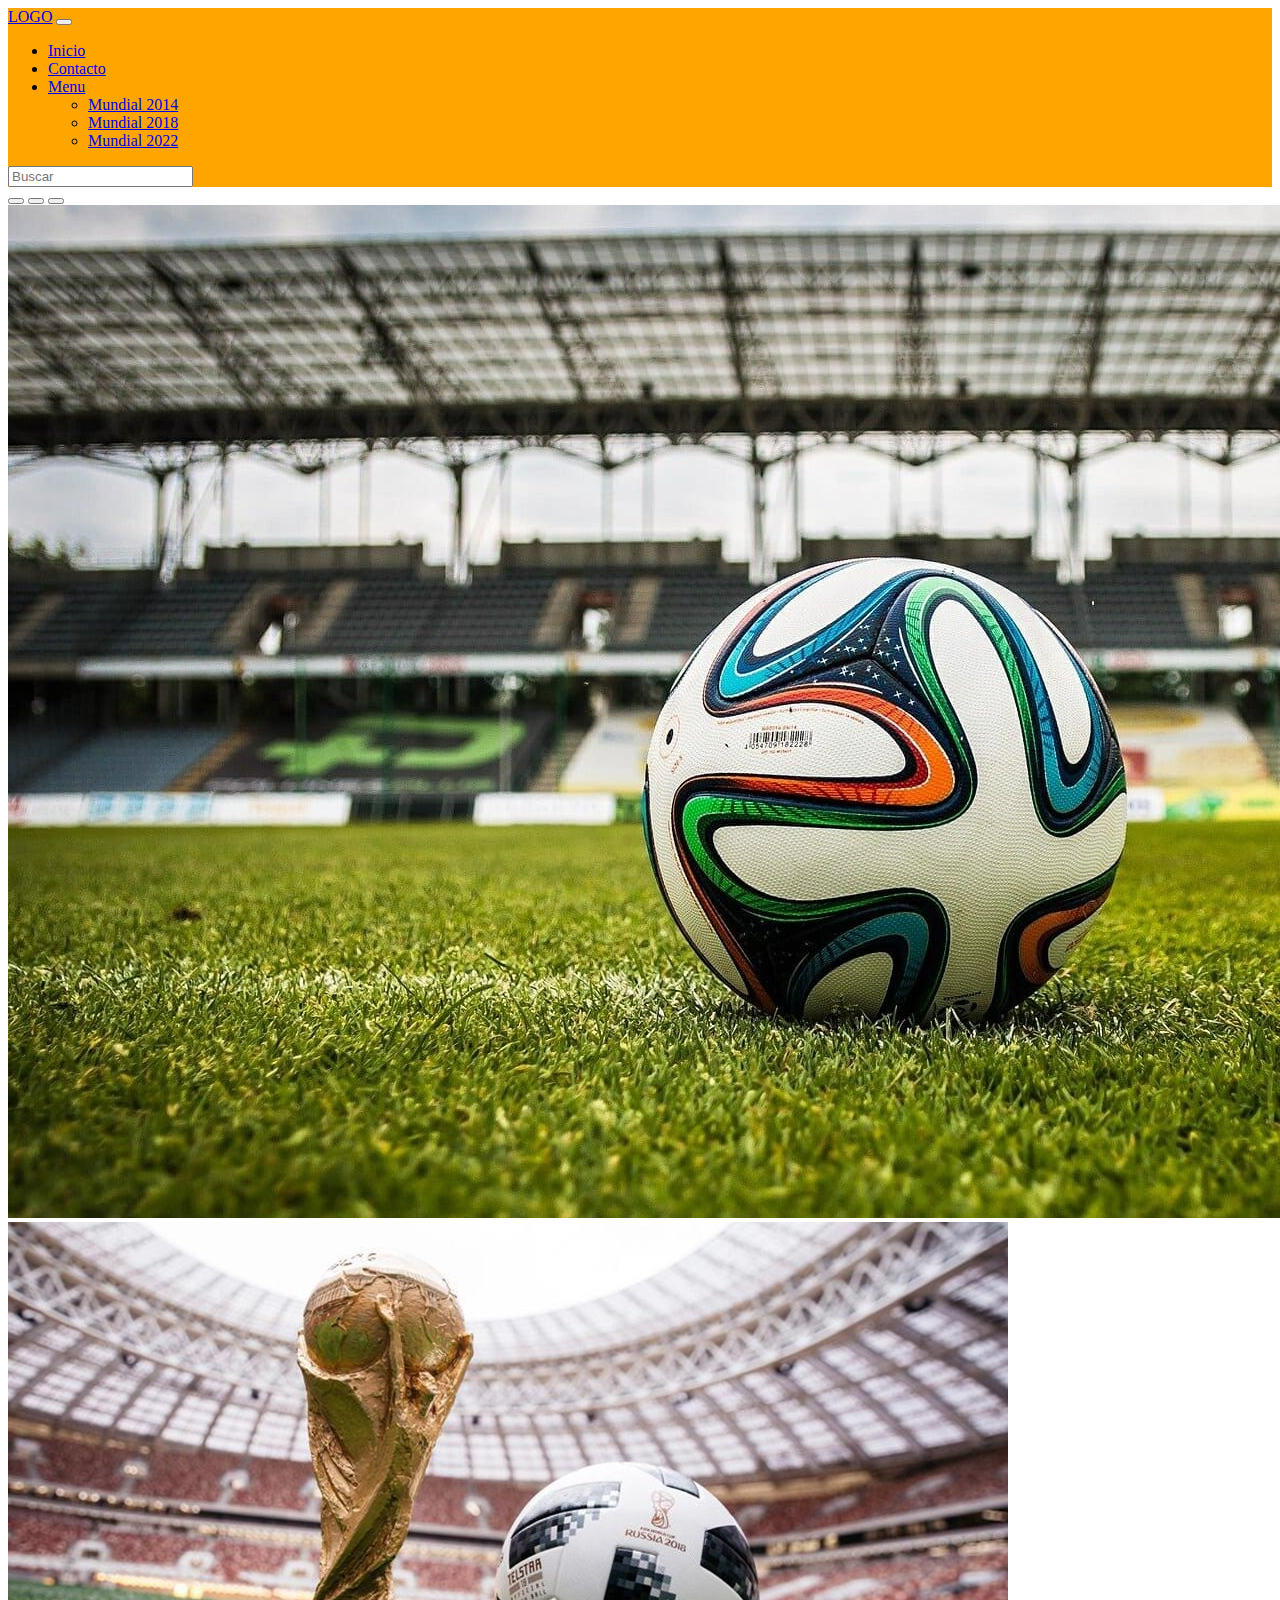
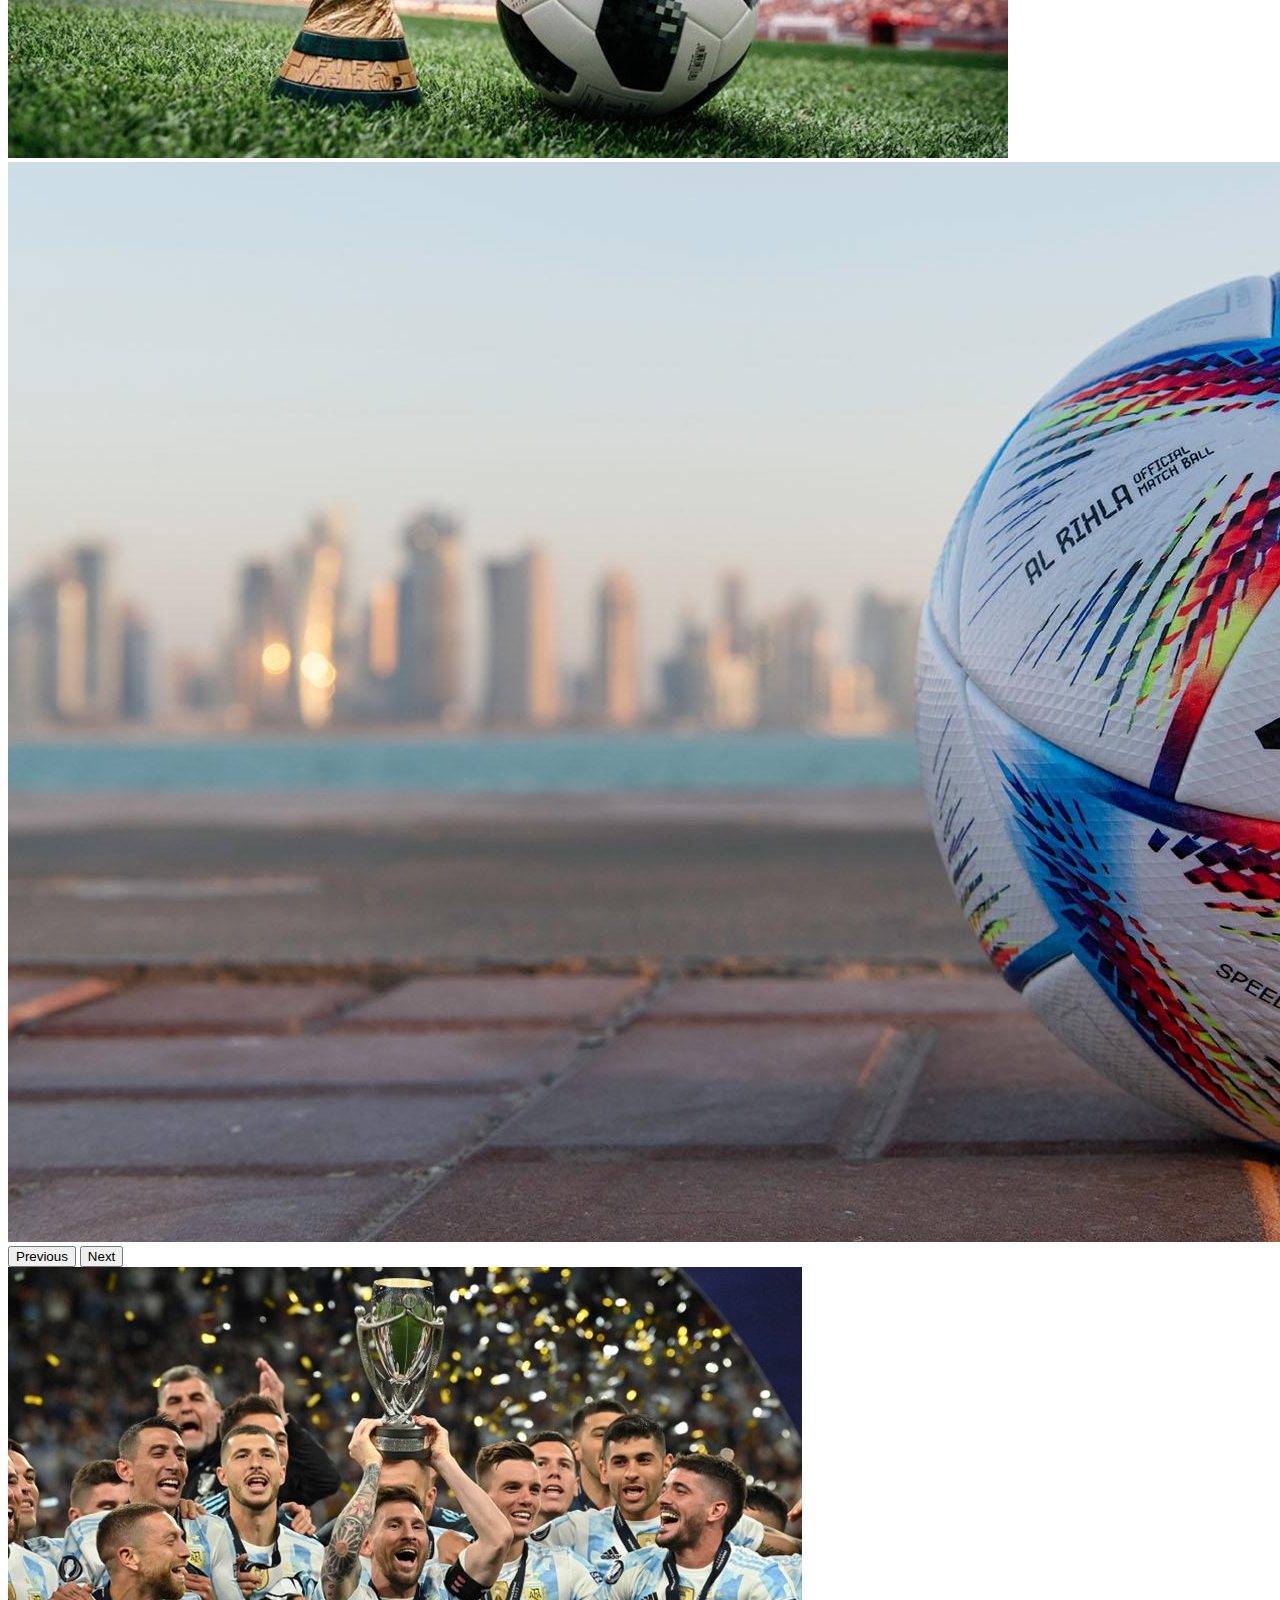
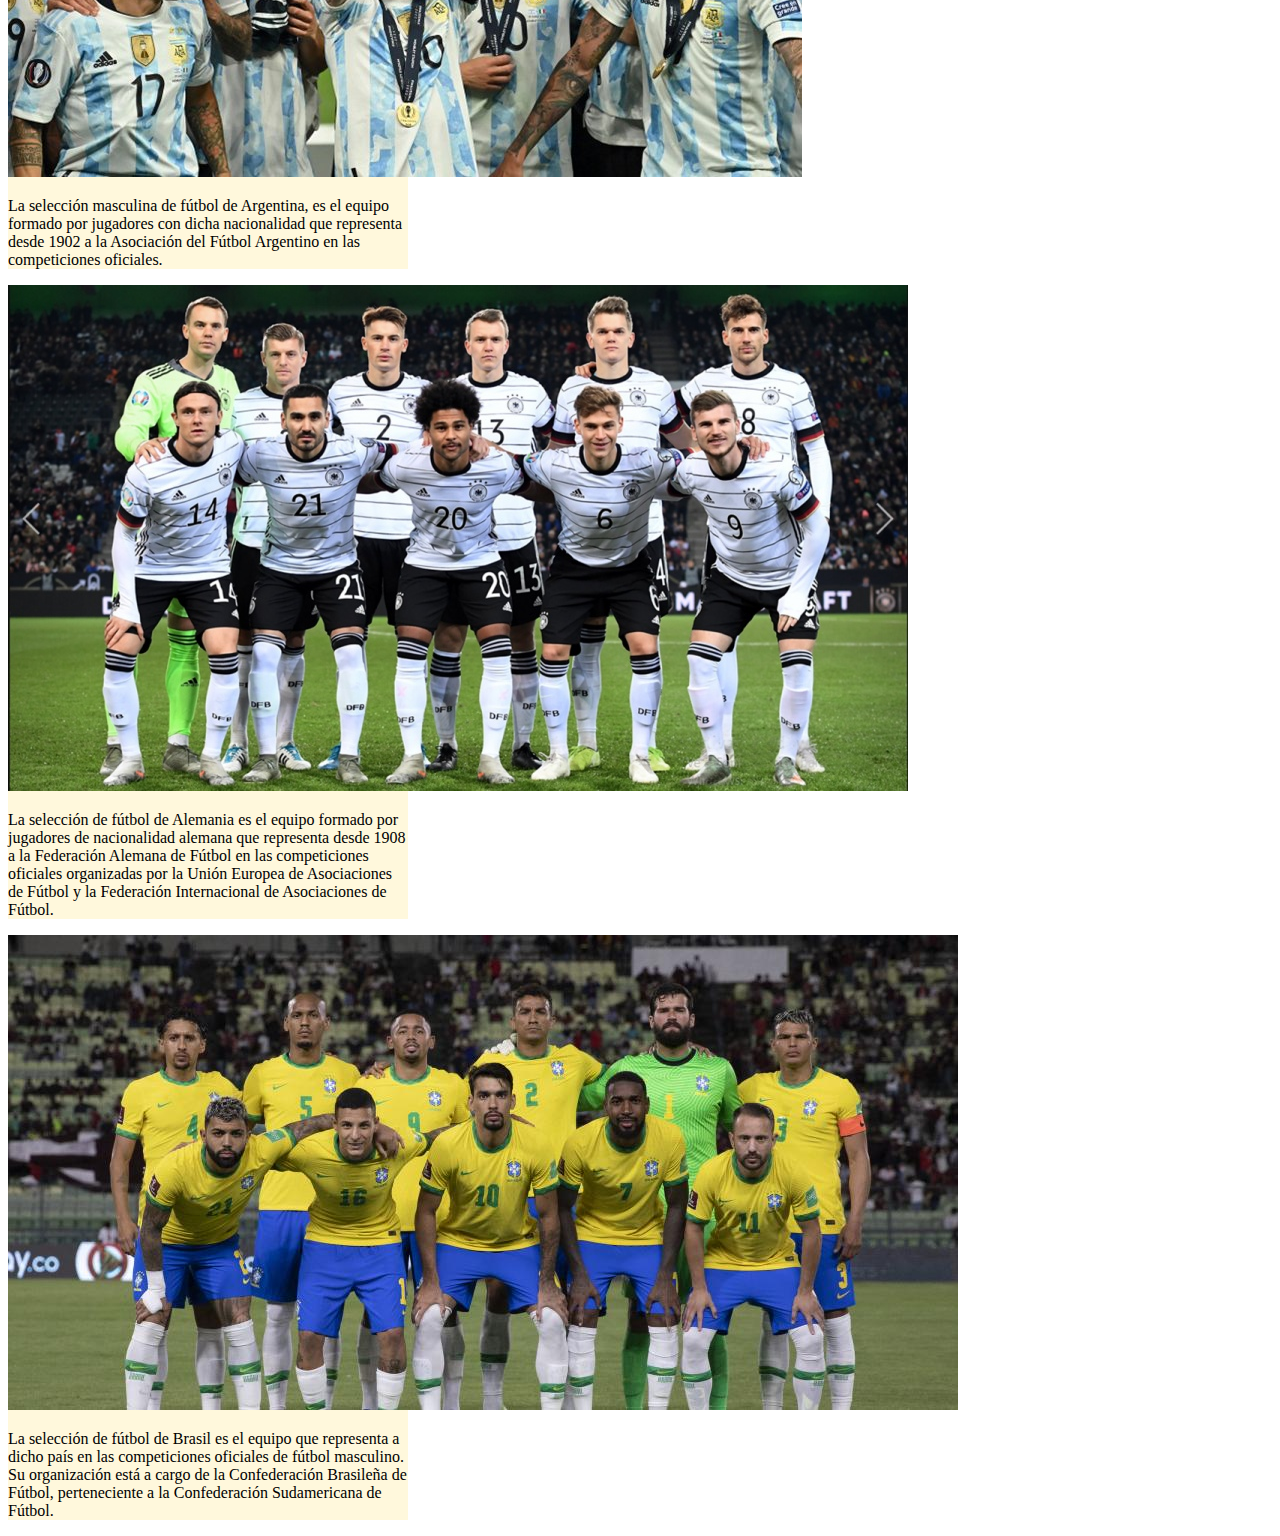
<file: pages/2022.html>
<!doctype html>
<html lang="en">

<head>
    <meta charset="utf-8">
    <meta name="viewport" content="width=device-width, initial-scale=1">
    <title>Bootstrap-Desafio</title>
    <link href="https://cdn.jsdelivr.net/npm/bootstrap@5.2.0/dist/css/bootstrap.min.css" rel="stylesheet"
        integrity="sha384-gH2yIJqKdNHPEq0n4Mqa/HGKIhSkIHeL5AyhkYV8i59U5AR6csBvApHHNl/vI1Bx" crossorigin="anonymous">
    <link rel="stylesheet" href="../css/style.css">
</head>

<body>
    <header>
        <nav class="navbar navbar-expand-md color-nav">
            <div class="container-fluid">
                <a class="navbar-brand" href="../index.html">LOGO</a>
                <button class="navbar-toggler" type="button" data-bs-toggle="collapse"
                    data-bs-target="#navbarSupportedContent" aria-controls="navbarSupportedContent"
                    aria-expanded="false" aria-label="Toggle navigation">
                    <span class="navbar-toggler-icon"></span>
                </button>
                <div class="collapse navbar-collapse" id="navbarSupportedContent">
                    <ul class="navbar-nav me-auto mb-2 mb-lg-0">
                        <li class="nav-item">
                            <a class="nav-link active" aria-current="page" href="../index.html">Inicio</a>
                        </li>
                        <li class="nav-item">
                            <a class="nav-link" href="./contacto.html">Contacto</a>
                        </li>
                        <li class="nav-item dropdown">
                            <a class="nav-link dropdown-toggle" href="#" role="button" data-bs-toggle="dropdown"
                                aria-expanded="false">
                                Menu
                            </a>
                            <ul class="dropdown-menu">
                                <li><a class="dropdown-item" href="./2014.html">Mundial 2014</a></li>
                                <li><a class="dropdown-item" href="./2018.html">Mundial 2018</a></li>
                                <li><a class="dropdown-item" href="./2022.html">Mundial 2022</a></li>
                            </ul>
                        </li>
                    </ul>
                    <form class="d-flex" role="search">
                        <input class="form-control me-2" type="search" placeholder="Buscar" aria-label="Search">
                    </form>
                </div>
            </div>
        </nav>
    </header>
    <main>
        
        <div id="carouselExampleIndicators" class="carousel slide" data-bs-ride="true">
            <div class="carousel-indicators">
              <button type="button" data-bs-target="#carouselExampleIndicators" data-bs-slide-to="0" class="active" aria-current="true" aria-label="Slide 1"></button>
              <button type="button" data-bs-target="#carouselExampleIndicators" data-bs-slide-to="1" aria-label="Slide 2"></button>
              <button type="button" data-bs-target="#carouselExampleIndicators" data-bs-slide-to="2" aria-label="Slide 3"></button>
            </div>
            <div class="carousel-inner">
              <div class="carousel-item active">
                <img src="../img/pelota1.jpg" class="d-block w-100" alt="Pelota mundial 2014">
              </div>
              <div class="carousel-item">
                <img src="../img/pelota2.jpg" class="d-block w-100" alt="Pelota mundial 2018">
              </div>
              <div class="carousel-item">
                <img src="../img/pelota3.jpg" class="d-block w-100" alt="Pelota mundial 2022">
              </div>
            </div>
            <button class="carousel-control-prev" type="button" data-bs-target="#carouselExampleIndicators" data-bs-slide="prev">
              <span class="carousel-control-prev-icon" aria-hidden="true"></span>
              <span class="visually-hidden">Previous</span>
            </button>
            <button class="carousel-control-next" type="button" data-bs-target="#carouselExampleIndicators" data-bs-slide="next">
              <span class="carousel-control-next-icon" aria-hidden="true"></span>
              <span class="visually-hidden">Next</span>
            </button>
          </div>

        <div class="row container p-5">

            <div class="card col-4 ">
                <img src="../img/argentina2022.jpg" class="card-img-top" alt="Seleccion Argentina">
                <div class="card-body">
                    <p class="card-text">La selección masculina de fútbol de Argentina, es el equipo formado por jugadores con dicha nacionalidad que representa desde 1902 a la Asociación del Fútbol Argentino en las competiciones oficiales.</p>
                </div>
            </div>
            <div class="card col-4">
                <img src="../img/alemania2022.jpg" class="card-img-top" alt="Seleccion Alemana">
                <div class="card-body">
                    <p class="card-text">La selección de fútbol de Alemania es el equipo formado por jugadores de nacionalidad alemana que representa desde 1908 a la Federación Alemana de Fútbol en las competiciones oficiales organizadas por la Unión Europea de Asociaciones de Fútbol y la Federación Internacional de Asociaciones de Fútbol.</p>
                </div>
            </div>
            <div class="card col-4">
                <img src="../img/brasil2022.jpg" class="card-img-top" alt="Seleccion Brasileña">
                <div class="card-body">
                    <p class="card-text">La selección de fútbol de Brasil es el equipo que representa a dicho país en las competiciones oficiales de fútbol masculino. Su organización está a cargo de la Confederación Brasileña de Fútbol, perteneciente a la Confederación Sudamericana de Fútbol.</p>
                </div>
            </div>

        </div>
    </main>
    <script src="https://cdn.jsdelivr.net/npm/bootstrap@5.2.0/dist/js/bootstrap.bundle.min.js"
        integrity="sha384-A3rJD856KowSb7dwlZdYEkO39Gagi7vIsF0jrRAoQmDKKtQBHUuLZ9AsSv4jD4Xa"
        crossorigin="anonymous"></script>
</body>

</html>
</file>
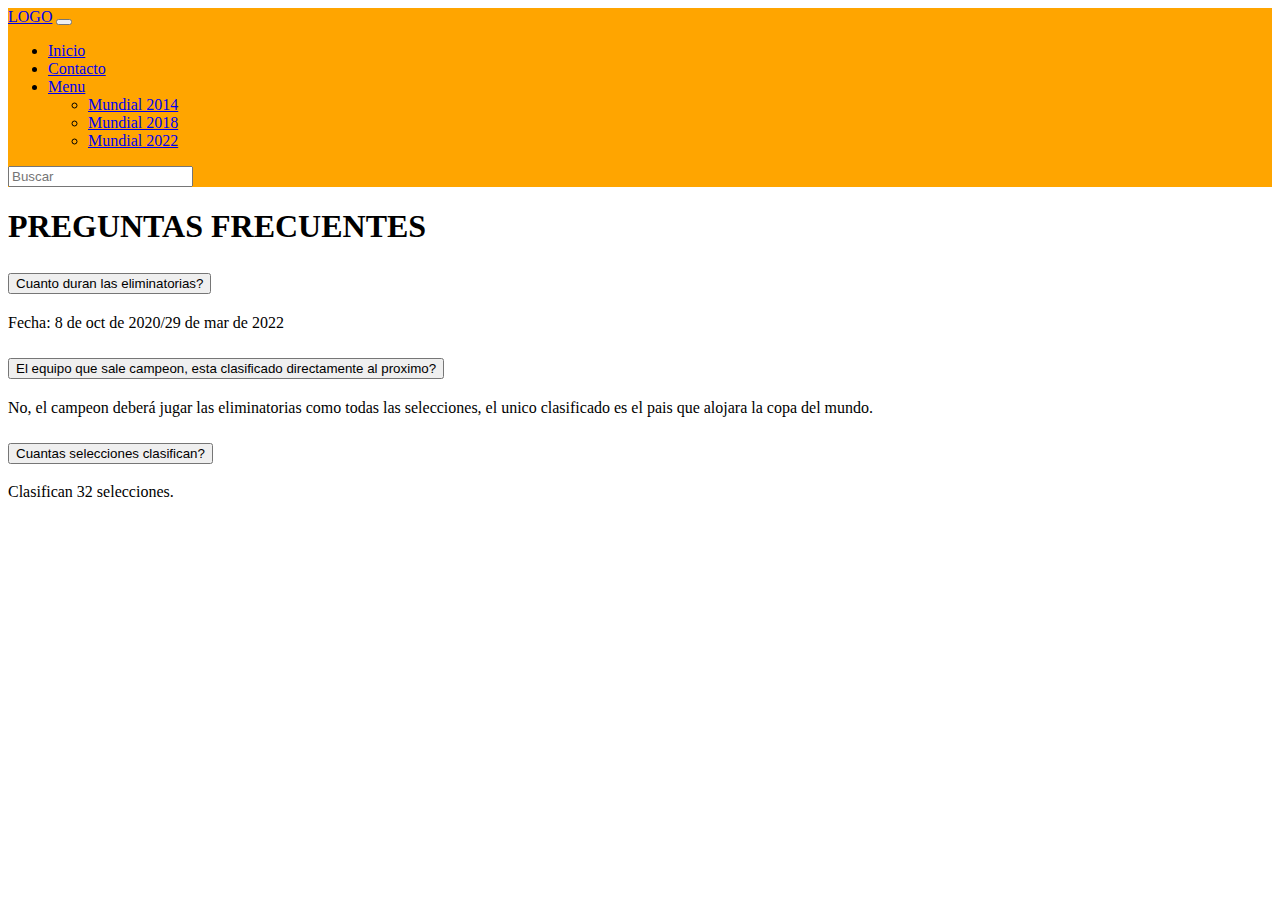
<file: pages/contacto.html>
<!doctype html>
<html lang="en">
  <head>
    <meta charset="utf-8">
    <meta name="viewport" content="width=device-width, initial-scale=1">
    <title>Bootstrap-Desafio</title>
    <link href="https://cdn.jsdelivr.net/npm/bootstrap@5.2.0/dist/css/bootstrap.min.css" rel="stylesheet" integrity="sha384-gH2yIJqKdNHPEq0n4Mqa/HGKIhSkIHeL5AyhkYV8i59U5AR6csBvApHHNl/vI1Bx" crossorigin="anonymous">
    <link rel="stylesheet" href="../css/style.css">
  </head>
  <body>
    <header>
        <nav class="navbar navbar-expand-md color-nav">
            <div class="container-fluid">
                <a class="navbar-brand" href="../index.html">LOGO</a>
                <button class="navbar-toggler" type="button" data-bs-toggle="collapse"
                    data-bs-target="#navbarSupportedContent" aria-controls="navbarSupportedContent"
                    aria-expanded="false" aria-label="Toggle navigation">
                    <span class="navbar-toggler-icon"></span>
                </button>
                <div class="collapse navbar-collapse" id="navbarSupportedContent">
                    <ul class="navbar-nav me-auto mb-2 mb-lg-0">
                        <li class="nav-item">
                            <a class="nav-link active" aria-current="page" href="../index.html">Inicio</a>
                        </li>
                        <li class="nav-item">
                            <a class="nav-link" href="./contacto.html">Contacto</a>
                        </li>
                        <li class="nav-item dropdown">
                            <a class="nav-link dropdown-toggle" href="#" role="button" data-bs-toggle="dropdown"
                                aria-expanded="false">
                                Menu
                            </a>
                            <ul class="dropdown-menu">
                                <li><a class="dropdown-item" href="./2014.html">Mundial 2014</a></li>
                                <li><a class="dropdown-item" href="./2018.html">Mundial 2018</a></li>
                                <li><a class="dropdown-item" href="./2022.html">Mundial 2022</a></li>
                            </ul>
                        </li>
                    </ul>
                    <form class="d-flex" role="search">
                        <input class="form-control me-2" type="search" placeholder="Buscar" aria-label="Search">
                    </form>
                </div>
            </div>
        </nav>
    </header>
    <main>
        <h1>PREGUNTAS FRECUENTES</h1>
        <div class="accordion accordion-flush" id="accordionFlushExample">
            <div class="accordion-item">
              <h2 class="accordion-header" id="flush-headingOne">
                <button class="accordion-button collapsed" type="button" data-bs-toggle="collapse" data-bs-target="#flush-collapseOne" aria-expanded="false" aria-controls="flush-collapseOne">
                  Cuanto duran las eliminatorias?
                </button>
              </h2>
              <div id="flush-collapseOne" class="accordion-collapse collapse" aria-labelledby="flush-headingOne" data-bs-parent="#accordionFlushExample">
                <div class="accordion-body">Fecha: 8 de oct de 2020/29 de mar de 2022</div>
              </div>
            </div>
            <div class="accordion-item">
              <h2 class="accordion-header" id="flush-headingTwo">
                <button class="accordion-button collapsed" type="button" data-bs-toggle="collapse" data-bs-target="#flush-collapseTwo" aria-expanded="false" aria-controls="flush-collapseTwo">
                  El equipo que sale campeon, esta clasificado directamente al proximo?
                </button>
              </h2>
              <div id="flush-collapseTwo" class="accordion-collapse collapse" aria-labelledby="flush-headingTwo" data-bs-parent="#accordionFlushExample">
                <div class="accordion-body">No, el campeon deberá jugar las eliminatorias como todas las selecciones, el unico clasificado es el pais que alojara la copa del mundo.</div>
              </div>
            </div>
            <div class="accordion-item">
              <h2 class="accordion-header" id="flush-headingThree">
                <button class="accordion-button collapsed" type="button" data-bs-toggle="collapse" data-bs-target="#flush-collapseThree" aria-expanded="false" aria-controls="flush-collapseThree">
                  Cuantas selecciones clasifican?
                </button>
              </h2>
              <div id="flush-collapseThree" class="accordion-collapse collapse" aria-labelledby="flush-headingThree" data-bs-parent="#accordionFlushExample">
                <div class="accordion-body">Clasifican 32 selecciones.</div>
              </div>
            </div>
          </div>
    </main>
    <script src="https://cdn.jsdelivr.net/npm/bootstrap@5.2.0/dist/js/bootstrap.bundle.min.js" integrity="sha384-A3rJD856KowSb7dwlZdYEkO39Gagi7vIsF0jrRAoQmDKKtQBHUuLZ9AsSv4jD4Xa" crossorigin="anonymous"></script>
  </body>
</html>
</file>
<file: css/style.css>
.color-nav {
    background-color: orange;
}

.card {
    width: 25rem;
    background-color: cornsilk;
}
</file>
